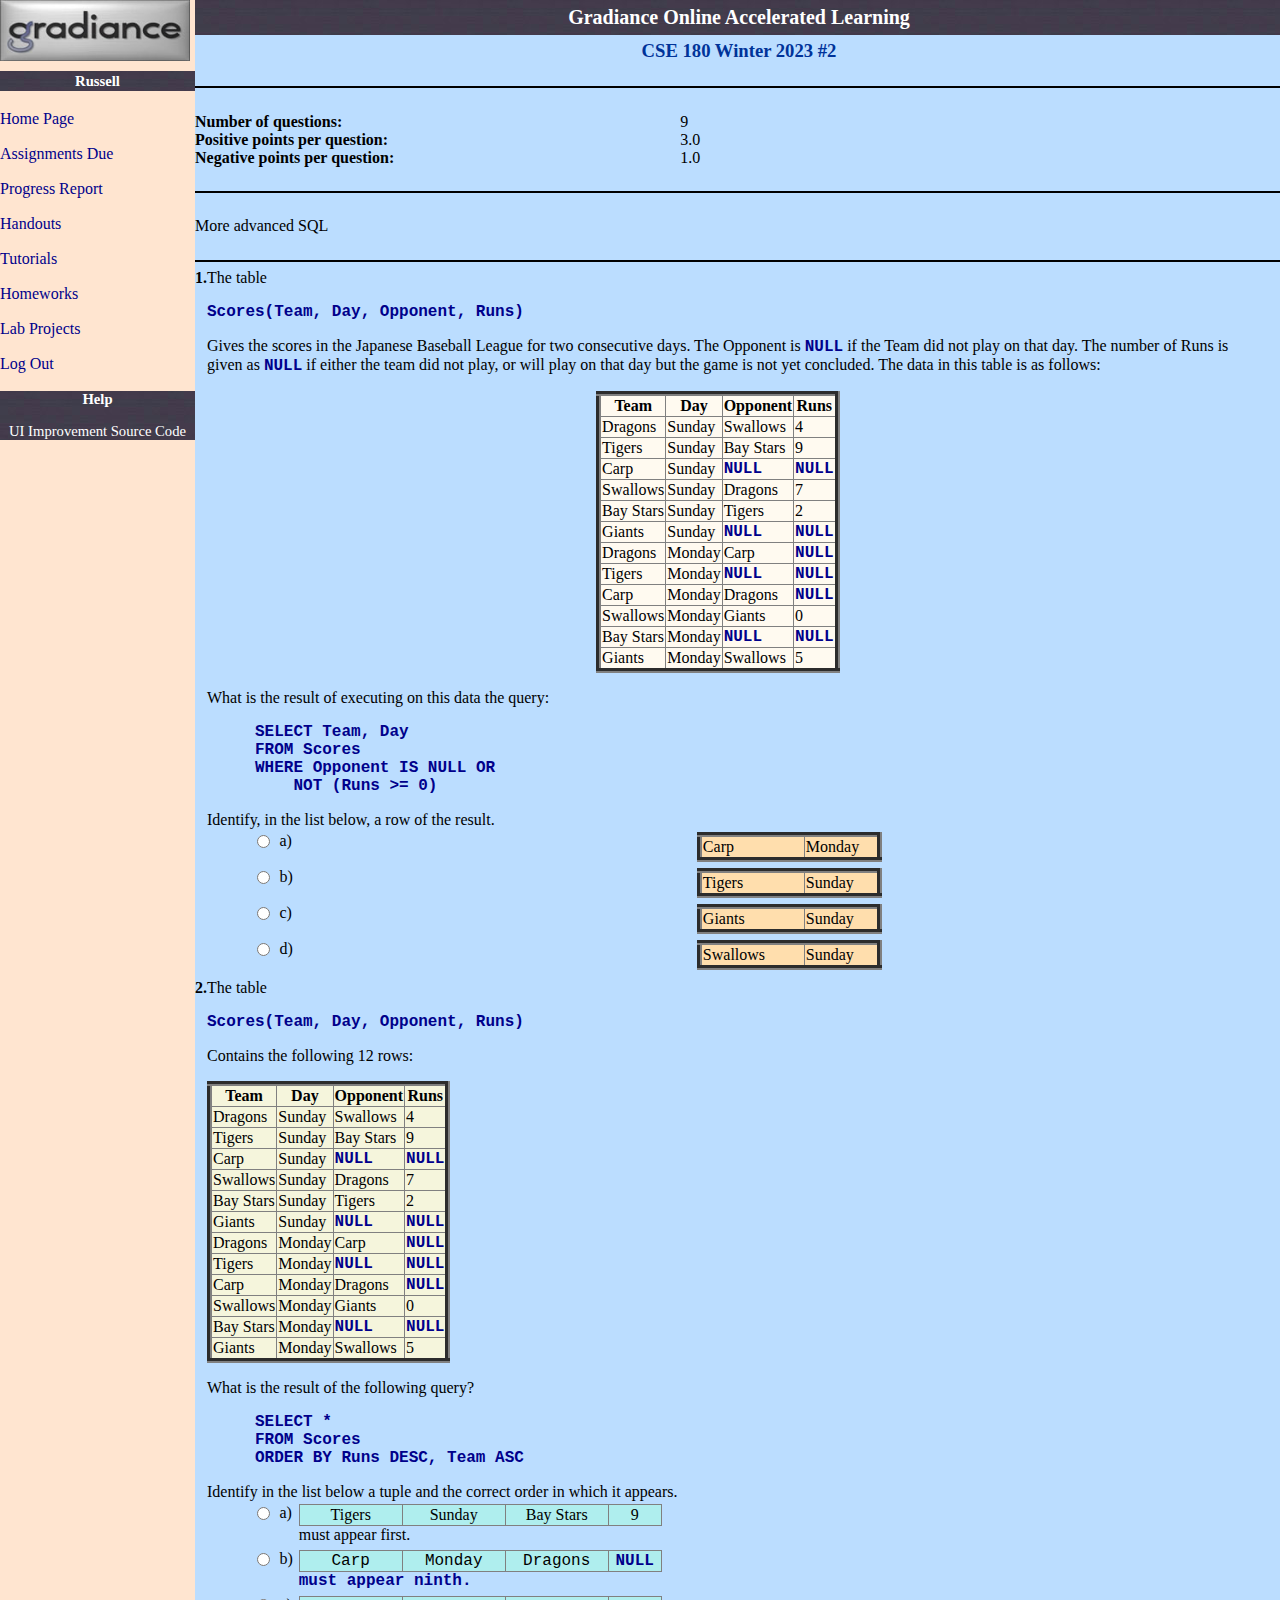
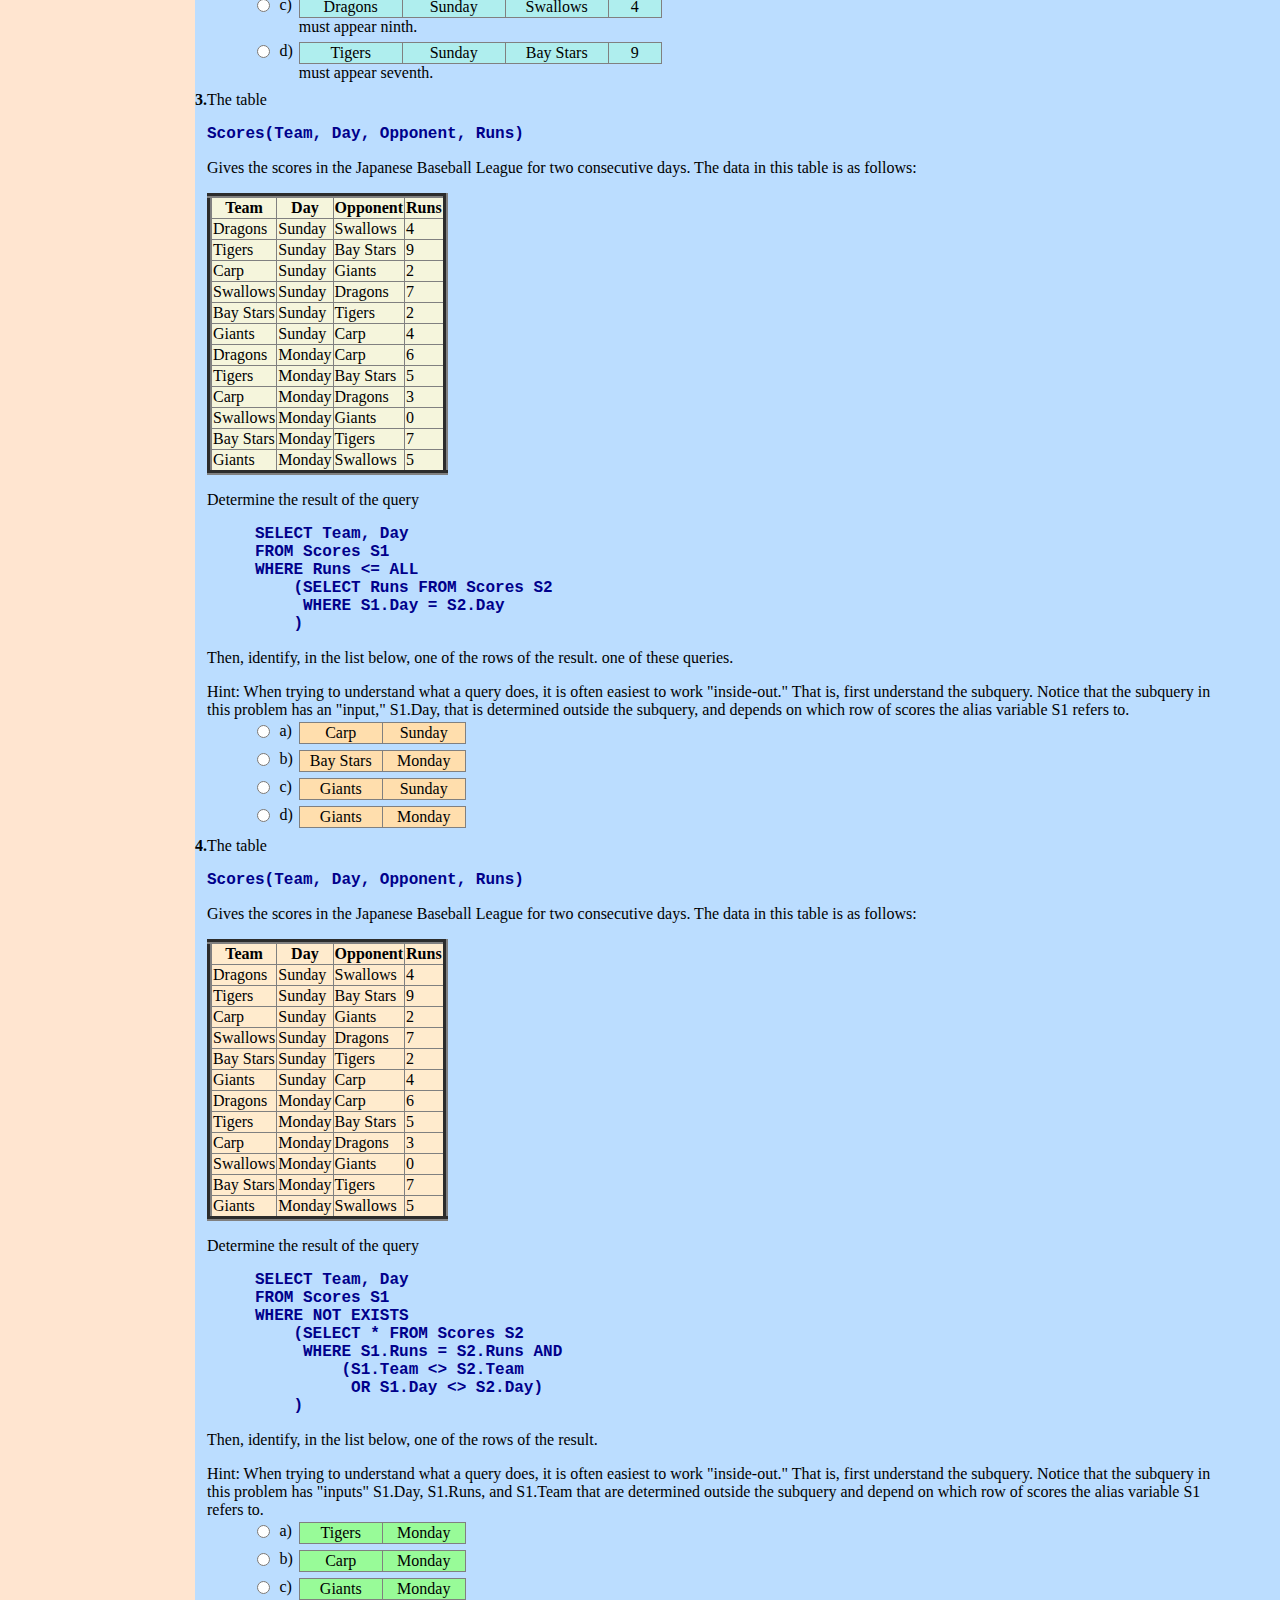
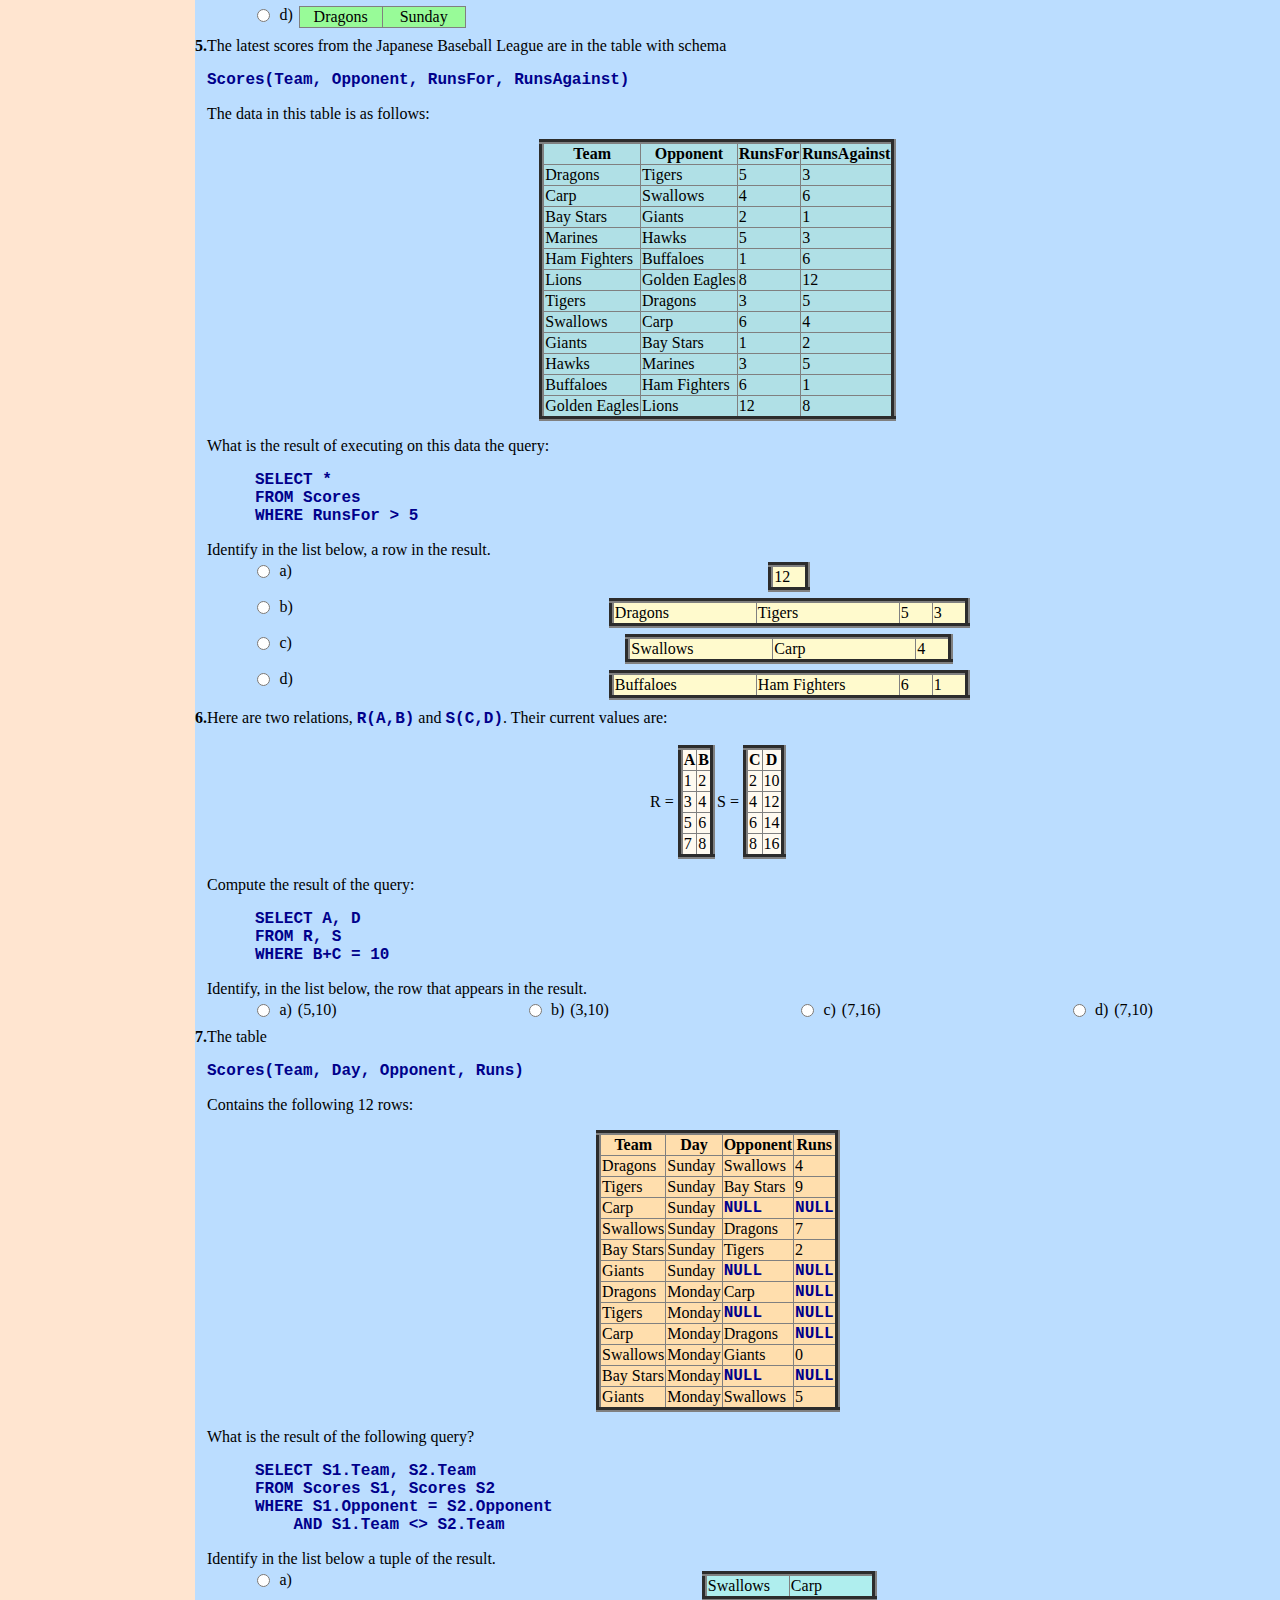
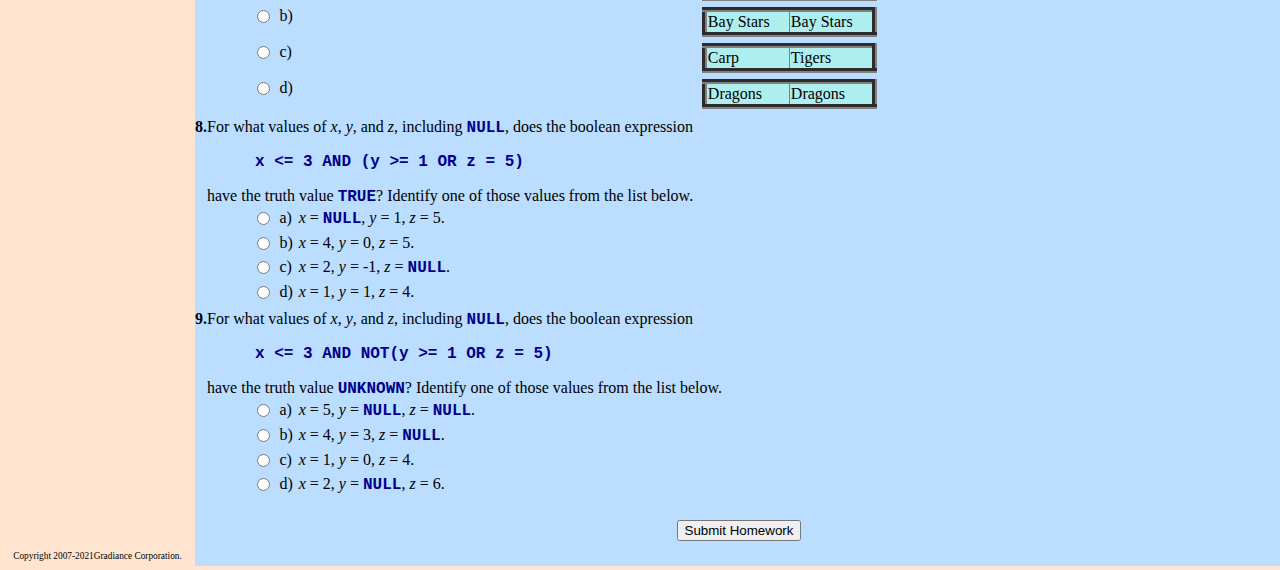
<file: index.html>
<!DOCTYPE HTML PUBLIC "-//W3C//DTD HTML 4.01 Transitional//EN">
<html>
<head>
<title>
Gradiance Online Accelerated Learning
</title>

<!--Importing style doc for testing purposes-->
<link rel="stylesheet" href="./ChromeExtension/style.css">


<style type="text/css">
<!--
.tinyfont {font-size: 7pt; font-family: "Geneva, Arial, Helvetica, sans-serif";}
.smallfont {font-size: 9pt; font-family: "Geneva, Arial, Helvetica, sans-serif";}
.normalfont {font-size: 11pt; font-family: "Geneva, Arial, Helvetica, sans-serif";}
.bigfont {font-size: 14pt; font-family: "Geneva, Arial, Helvetica, sans-serif";}
.hugefont {font-size: 18pt; font-family: "Geneva, Arial, Helvetica, sans-serif";}
.bodybackground {background-color: #FFE5D0; font-size: 11pt; font-family: "Geneva, Arial, Helvetica, sans-serif"; color: black; }
.darkbackgroundwithnormalfont {background-image: url(brushed_metal_dkblue.jpeg); font-size: 11pt; font-family: "Geneva, Arial, Helvetica, sans-serif"; color: white; }
.darkbackgroundwithhugefont {background-image: url(brushed_metal_dkblue.jpeg); font-size: 15pt; font-family: "Geneva, Arial, Helvetica, sans-serif"; color: white; }
.marginbackground {background-color: #FFE5D0; font-size: 11pt; font-family: "Geneva, Arial, Helvetica, sans-serif"; color: black; }
.lightbackgroundwithnormalfont {background-color: #BBDDFF; font-size: 11pt; font-family: "Geneva, Arial, Helvetica, sans-serif"; color: black; }
.lightbackgroundwithtinyfont {background-color: #FFE5D0; font-size: 7pt; font-family: "Geneva, Arial, Helvetica, sans-serif"; color: black; }
.greenbackgroundwithnormalfont {background-image: url(../gifs/greenband.jpg); font-size: 11pt; font-family: "Geneva, Arial, Helvetica, sans-serif"; color: white; }
.blackhr {height: 2px; border: 0; color: black; background-color: black;}
.bluehr {height: 2px; border: 0; color: blue; background-color: blue;}
.redhr {height: 2px; border: 0; color: red; background-color: red;}
.normalfontwithred {font-size: 11pt; font-family: "Geneva, Arial, Helvetica, sans-serif"; color: red;}
a {text-decoration: none;}
-->
</style>
</head>
<body class="bodybackground" style="margin-top: 0; margin-left: 0; margin-bottom: 4px; margin-right: 4px">
<table border="0" cellpadding="0" cellspacing="0" width="875px" style="height: 100%">
<tr valign="top">
<td style="width: 190px;" class="marginbackground">
<table border="0" cellpadding="0" cellspacing="0" width="100%" class="normalfont" style="height: 100%" >
<tr style="height: 61px; border-bottom-width: 0px; " valign="top">
<td>
<a href="http://www.gradiance.com/" target="_top">
<img alt="" src="./gradiance_logo.jpg" vspace="0px" hspace="0px" height="61px" width="190px" style="border: 0;" />
</a>
</td>
</tr>
<tr style="height: 10px;">
<td>
&nbsp;
</td>
</tr>
<tr class="darkbackgroundwithnormalfont" style="height: 20px;">
<td align="center">
<b>
Russell
</b>
</td>
</tr>
<tr style="height: 10px;">
<td>
&nbsp;
</td>
</tr>
<tr style="height: 35px;">
<td>
&nbsp;&nbsp;&nbsp;&nbsp;&#8226;&nbsp;
<a href="" style="color: darkblue;">
Home Page
</a>
</td>
</tr>
<tr style="height: 35px;">
<td>
&nbsp;&nbsp;&nbsp;&nbsp;&#8226;&nbsp;
<a href="" style="color: darkblue;">
Assignments Due
</a>
</td>
</tr>
<tr style="height: 35px;">
<td>
&nbsp;&nbsp;&nbsp;&nbsp;&#8226;&nbsp;
<a href="" style="color: darkblue;">
Progress Report
</a>
</td>
</tr>
<tr style="height: 35px;">
<td>
&nbsp;&nbsp;&nbsp;&nbsp;&#8226;&nbsp;
<a href="" style="color: darkblue;">
Handouts
</a>
</td>
</tr>
<tr style="height: 35px;">
<td>
&nbsp;&nbsp;&nbsp;&nbsp;&#8226;&nbsp;
<a href="" style="color: darkblue;">
Tutorials
</a>
</td>
</tr>
<tr style="height: 35px;">
<td>
&nbsp;&nbsp;&nbsp;&nbsp;&#8226;&nbsp;
<a href="" style="color: darkblue;">
Homeworks
</a>
</td>
</tr>
<tr style="height: 35px;">
<td>
&nbsp;&nbsp;&nbsp;&nbsp;&#8226;&nbsp;
<a href="" style="color: darkblue;">
Lab Projects
</a>
</td>
</tr>
<tr style="height: 35px;">
<td>
&nbsp;&nbsp;&nbsp;&nbsp;&#8226;&nbsp;
<a href="" style="color: darkblue;">
Log Out
</a>
</td>
</tr>
<tr style="height: 10px;">
<td>
&nbsp;
</td>
</tr>
<tr class="darkbackgroundwithnormalfont" style="height: 20px;">
<td align="center">
<a href="" style="color: white;">
<b>
Help
</b>
</a>
</td>
</tr>
<tr>
<td>
&nbsp;
</td>
</tr>
<tr class="lightbackgroundwithtinyfont" style="color: black; height: 20px;">
<td align="center" valign="middle" class="tinyfont">
Copyright &copy; 2007-2021&nbsp;Gradiance Corporation.
</td>
</tr>
</table>
</td>
<td style="width: 3px; background-color: black;">&nbsp;</td>
<td valign="top" class="lightbackgroundwithnormalfont" style="width: 686px;">
<CENTER><table border="0" cellspacing="0" cellpadding="0" width="100%" class="smallfont" style="color: black;">
<tr class="darkbackgroundwithhugefont" style="height: 35px">
<td colspan="3" valign="middle" align="center">
<b>
Gradiance Online Accelerated Learning
</b>
</td>
</tr>
<tr style="height: 5px">
<td colspan="3">
&nbsp;
</td>
</tr>
</table></CENTER>
<table border="0" cellpadding="0" cellspacing="0" width="100%" align="center">
<tr>
<td align="center" class="bigfont">
<b style="color: #003399">

</b>
</td>
</tr>
<tr>
<td>
&nbsp;
</td>
</tr>
</table>
<table border="0" cellpadding="0" cellspacing ="0" width="100%">
<tr class="normalfont">
<td>
&nbsp;&nbsp;&nbsp;&nbsp;&nbsp;</td>
<td>
<table border="0" cellpadding="0" cellspacing="0" width="100%" align="center">
<tr>
<td align="center" class="bigfont" style="color: #003399">
<b>
CSE 180 Winter 2023 #2
</b>
</td>
</tr>
<tr><td>&nbsp;</td></tr>
</table>
<br />
<hr class="blackhr" />
<br />
<table border="0" cellpadding="0" cellspacing="2" width="100%" align="center">
<tr>
<td width="1%" style="white-space: nowrap">
<b>
&nbsp;Number of questions:
</b></td>
<td width="1%" style="white-space: nowrap">
&nbsp;&nbsp;9
</td>
<td width="1%">&nbsp;</td>
</tr>
<tr>
<td width="1%" style="white-space: nowrap">
<b>
&nbsp;Positive points per question:
</b>
</td>
<td width="1%" style="white-space: nowrap">
&nbsp;&nbsp;3.0
</td>
<td width="1%">&nbsp;</td>
</tr>
<tr>
<td width="1%" style="white-space: nowrap">
<b>
&nbsp;Negative points per question:
</b>
</td>
<td width="1%" style="white-space: nowrap">
&nbsp;&nbsp;1.0
</td>
<td width="1%">&nbsp;</td>
</tr>
</table>
<br />
<hr class="blackhr" />
<br />
<table border="0" cellpadding="0" cellspacing="2" width="100%" align="center">
<tr>
<td>
More advanced SQL
</td>
</tr>
</table>
<br />
<hr class="blackhr" />
<form name="otcForm" action="https://www.newgradiance.com/cguw2/servlet/COTC" method="post" enctype="">
<table border="0" cellpadding="0" cellspacing="0" width="100%" align="center">
<tr valign="top">
<td width="1%" align="right" style="white-space: nowrap;">
<b>
1.&nbsp;&nbsp;
</b>
</td>
<td align="left">
The table
<P>
Scores(Team, Day, Opponent, Runs)
<P>
Gives the scores in the Japanese Baseball League for two consecutive days.
The Opponent is NULL if the Team did not play on that day.  The number of Runs
is given as NULL if either the team did not play, or will play on that day
but the game is not yet concluded.
The data in this table is as follows:
<P>
<CENTER><TABLE bgcolor="floralwhite" border="5">
<TR><TH>Team</TH><TH>Day</TH><TH>Opponent</TH><TH>Runs</TH></TR>
<TR><TD>Dragons</TD><TD>Sunday</TD><TD>Swallows</TD><TD>4</TD></TR>
<TR><TD>Tigers</TD><TD>Sunday</TD><TD>Bay Stars</TD><TD>9</TD></TR>
<TR><TD>Carp</TD><TD>Sunday</TD><TD>NULL</TD><TD>NULL</TD></TR>
<TR><TD>Swallows</TD><TD>Sunday</TD><TD>Dragons</TD><TD>7</TD></TR>
<TR><TD>Bay Stars</TD><TD>Sunday</TD><TD>Tigers</TD><TD>2</TD></TR>
<TR><TD>Giants</TD><TD>Sunday</TD><TD>NULL</TD><TD>NULL</TD></TR>
<TR><TD>Dragons</TD><TD>Monday</TD><TD>Carp</TD><TD>NULL</TD></TR>
<TR><TD>Tigers</TD><TD>Monday</TD><TD>NULL</TD><TD>NULL</TD></TR>
<TR><TD>Carp</TD><TD>Monday</TD><TD>Dragons</TD><TD>NULL</TD></TR>
<TR><TD>Swallows</TD><TD>Monday</TD><TD>Giants</TD><TD>0</TD></TR>
<TR><TD>Bay Stars</TD><TD>Monday</TD><TD>NULL</TD><TD>NULL</TD></TR>
<TR><TD>Giants</TD><TD>Monday</TD><TD>Swallows</TD><TD>5</TD></TR>
</table></center>
<P>
What is the result of executing on this data the query:
<P>
<FONT color="green">
<PRE>
     SELECT Team, Day
     FROM Scores
     WHERE Opponent IS NULL OR
         NOT (Runs &gt;= 0)
</pre>
</font>
<P>
Identify, in the list below, a row of the result.

</td>
<td width="5%">
&nbsp;
</td>
</tr>
</table>
<table border="0" cellpadding="3" cellspacing="0" width="100%">
<tr valign="top">
<td width="5%">
&nbsp;
</td>
<td width="1%" style="white-space: nowrap;" >
<input type="radio" name="1" value="1" onkeypress="return false;" onfocus="this.blur();" ondblclick="this.checked=false;"  />
</td>
<td width="1%">
&nbsp;a)&nbsp;
</td>
<td>
<CENTER><TABLE bgcolor="navajowhite" border="5">
<TR><TD width="100">Carp</TD><TD width="70">Monday</TD></TR>
</table></center>

</td>
</tr>
<tr valign="top">
<td width="5%">
&nbsp;
</td>
<td width="1%" style="white-space: nowrap;" >
<input type="radio" name="1" value="2" onkeypress="return false;" onfocus="this.blur();" ondblclick="this.checked=false;"  />
</td>
<td width="1%">
&nbsp;b)&nbsp;
</td>
<td>
<CENTER><TABLE bgcolor="navajowhite" border="5">
<TR><TD width="100">Tigers</TD><TD width="70">Sunday</TD></TR>
</table></center>

</td>
</tr>
<tr valign="top">
<td width="5%">
&nbsp;
</td>
<td width="1%" style="white-space: nowrap;" >
<input type="radio" name="1" value="3" onkeypress="return false;" onfocus="this.blur();" ondblclick="this.checked=false;"  />
</td>
<td width="1%">
&nbsp;c)&nbsp;
</td>
<td>
<CENTER><TABLE bgcolor="navajowhite" border="5">
<TR><TD width="100">Giants</TD><TD width="70">Sunday</TD></TR>
</table></center>

</td>
</tr>
<tr valign="top">
<td width="5%">
&nbsp;
</td>
<td width="1%" style="white-space: nowrap;" >
<input type="radio" name="1" value="4" onkeypress="return false;" onfocus="this.blur();" ondblclick="this.checked=false;"  />
</td>
<td width="1%">
&nbsp;d)&nbsp;
</td>
<td>
<CENTER><TABLE bgcolor="navajowhite" border="5">
<TR><TD width="100">Swallows</TD><TD width="70">Sunday</TD></TR>
</table></center>

</td>
</tr>
<tr><td>&nbsp;</td></tr>
</table>
<table border="0" cellpadding="0" cellspacing="0" width="100%" align="center">
<tr valign="top">
<td width="1%" align="right" style="white-space: nowrap;">
<b>
2.&nbsp;&nbsp;
</b>
</td>
<td align="left">
The table
<P>
Scores(Team, Day, Opponent, Runs)
<P>
Contains the following 12 rows:
<P>
<TABLE bgcolor="beige" border="5">
<TR><TH>Team</TH><TH>Day</TH><TH>Opponent</TH><TH>Runs</TH></TR>
<TR><TD>Dragons</TD><TD>Sunday</TD><TD>Swallows</TD><TD>4</TD></TR>
<TR><TD>Tigers</TD><TD>Sunday</TD><TD>Bay Stars</TD><TD>9</TD></TR>
<TR><TD>Carp</TD><TD>Sunday</TD><TD>NULL</TD><TD>NULL</TD></TR>
<TR><TD>Swallows</TD><TD>Sunday</TD><TD>Dragons</TD><TD>7</TD></TR>
<TR><TD>Bay Stars</TD><TD>Sunday</TD><TD>Tigers</TD><TD>2</TD></TR>
<TR><TD>Giants</TD><TD>Sunday</TD><TD>NULL</TD><TD>NULL</TD></TR>
<TR><TD>Dragons</TD><TD>Monday</TD><TD>Carp</TD><TD>NULL</TD></TR>
<TR><TD>Tigers</TD><TD>Monday</TD><TD>NULL</TD><TD>NULL</TD></TR>
<TR><TD>Carp</TD><TD>Monday</TD><TD>Dragons</TD><TD>NULL</TD></TR>
<TR><TD>Swallows</TD><TD>Monday</TD><TD>Giants</TD><TD>0</TD></TR>
<TR><TD>Bay Stars</TD><TD>Monday</TD><TD>NULL</TD><TD>NULL</TD></TR>
<TR><TD>Giants</TD><TD>Monday</TD><TD>Swallows</TD><TD>5</TD></TR>
</table>
<P>
What is the result of the following query?
<P>
<FONT color="green">
<PRE>
     SELECT *
     FROM Scores
     ORDER BY Runs DESC, Team ASC
</pre>
</font>
<P>
Identify in the list below a tuple and the correct order in which it appears.

</td>
<td width="5%">
&nbsp;
</td>
</tr>
</table>
<table border="0" cellpadding="3" cellspacing="0" width="100%">
<tr valign="top">
<td width="5%">
&nbsp;
</td>
<td width="1%" style="white-space: nowrap;" >
<input type="radio" name="2" value="1" onkeypress="return false;" onfocus="this.blur();" ondblclick="this.checked=false;"  />
</td>
<td width="1%">
&nbsp;a)&nbsp;
</td>
<td>
<TABLE bgcolor="paleturquoise" border="1">
<TR><TD align="center" width="100px">Tigers</TD><TD align="center" width="100px">Sunday</TD><TD align="center" width="100px">Bay Stars</TD><TD align="center" width="50px">9</TD></TR>
</table>
must appear first.

</td>
</tr>
<tr valign="top">
<td width="5%">
&nbsp;
</td>
<td width="1%" style="white-space: nowrap;" >
<input type="radio" name="2" value="2" onkeypress="return false;" onfocus="this.blur();" ondblclick="this.checked=false;"  />
</td>
<td width="1%">
&nbsp;b)&nbsp;
</td>
<td>
<TABLE bgcolor="paleturquoise" border="1">
<TR><TD align="center" width="100px">Carp</TD><TD align="center" width="100px">Monday</TD><TD align="center" width="100px">Dragons</TD><TD align="center" width="50px">NULL</TD></TR>
</table>
must appear ninth.

</td>
</tr>
<tr valign="top">
<td width="5%">
&nbsp;
</td>
<td width="1%" style="white-space: nowrap;" >
<input type="radio" name="2" value="3" onkeypress="return false;" onfocus="this.blur();" ondblclick="this.checked=false;"  />
</td>
<td width="1%">
&nbsp;c)&nbsp;
</td>
<td>
<TABLE bgcolor="paleturquoise" border="1">
<TR><TD align="center" width="100px">Dragons</TD><TD align="center" width="100px">Sunday</TD><TD align="center" width="100px">Swallows</TD><TD align="center" width="50px">4</TD></TR>
</table>
must appear ninth.

</td>
</tr>
<tr valign="top">
<td width="5%">
&nbsp;
</td>
<td width="1%" style="white-space: nowrap;" >
<input type="radio" name="2" value="4" onkeypress="return false;" onfocus="this.blur();" ondblclick="this.checked=false;"  />
</td>
<td width="1%">
&nbsp;d)&nbsp;
</td>
<td>
<TABLE bgcolor="paleturquoise" border="1">
<TR><TD align="center" width="100px">Tigers</TD><TD align="center" width="100px">Sunday</TD><TD align="center" width="100px">Bay Stars</TD><TD align="center" width="50px">9</TD></TR>
</table>
must appear seventh.

</td>
</tr>
<tr><td>&nbsp;</td></tr>
</table>
<table border="0" cellpadding="0" cellspacing="0" width="100%" align="center">
<tr valign="top">
<td width="1%" align="right" style="white-space: nowrap;">
<b>
3.&nbsp;&nbsp;
</b>
</td>
<td align="left">
The table
<P>
Scores(Team, Day, Opponent, Runs)
<P>
Gives the scores in the Japanese Baseball League for two consecutive days.
The data in this table is as follows:
<P>
<TABLE bgcolor="beige" border="5">
<TR><TH>Team</TH><TH>Day</TH><TH>Opponent</TH><TH>Runs</TH></TR>
<TR><TD>Dragons</TD><TD>Sunday</TD><TD>Swallows</TD><TD>4</TD></TR>
<TR><TD>Tigers</TD><TD>Sunday</TD><TD>Bay Stars</TD><TD>9</TD></TR>
<TR><TD>Carp</TD><TD>Sunday</TD><TD>Giants</TD><TD>2</TD></TR>
<TR><TD>Swallows</TD><TD>Sunday</TD><TD>Dragons</TD><TD>7</TD></TR>
<TR><TD>Bay Stars</TD><TD>Sunday</TD><TD>Tigers</TD><TD>2</TD></TR>
<TR><TD>Giants</TD><TD>Sunday</TD><TD>Carp</TD><TD>4</TD></TR>
<TR><TD>Dragons</TD><TD>Monday</TD><TD>Carp</TD><TD>6</TD></TR>
<TR><TD>Tigers</TD><TD>Monday</TD><TD>Bay Stars</TD><TD>5</TD></TR>
<TR><TD>Carp</TD><TD>Monday</TD><TD>Dragons</TD><TD>3</TD></TR>
<TR><TD>Swallows</TD><TD>Monday</TD><TD>Giants</TD><TD>0</TD></TR>
<TR><TD>Bay Stars</TD><TD>Monday</TD><TD>Tigers</TD><TD>7</TD></TR>
<TR><TD>Giants</TD><TD>Monday</TD><TD>Swallows</TD><TD>5</TD></TR>
</table>
<P>
Determine the result of the query
<P>
<FONT color="purple">
<PRE>
     SELECT Team, Day
     FROM Scores S1
     WHERE Runs &lt;= ALL
         (SELECT Runs FROM Scores S2
          WHERE S1.Day = S2.Day
         )
</pre>
</font>
<P>
Then, identify, in the list below, one of the rows of the result.
one of these queries.
<P>
Hint: When trying to understand what a query does, it is often easiest to
work "inside-out." That is, first understand the subquery.  Notice that the
subquery in this problem has an "input," S1.Day, that is determined outside the
subquery, and depends on which row of scores the alias variable S1 refers to.

</td>
<td width="5%">
&nbsp;
</td>
</tr>
</table>
<table border="0" cellpadding="3" cellspacing="0" width="100%">
<tr valign="top">
<td width="5%">
&nbsp;
</td>
<td width="1%" style="white-space: nowrap;" >
<input type="radio" name="3" value="1" onkeypress="return false;" onfocus="this.blur();" ondblclick="this.checked=false;"  />
</td>
<td width="1%">
&nbsp;a)&nbsp;
</td>
<td>
<TABLE bgcolor="navajowhite" border="1">
<TR><TD align="center" width="80px">Carp</TD><TD align="center" width="80px">Sunday</TD></TR>
</table>

</td>
</tr>
<tr valign="top">
<td width="5%">
&nbsp;
</td>
<td width="1%" style="white-space: nowrap;" >
<input type="radio" name="3" value="2" onkeypress="return false;" onfocus="this.blur();" ondblclick="this.checked=false;"  />
</td>
<td width="1%">
&nbsp;b)&nbsp;
</td>
<td>
<TABLE bgcolor="navajowhite" border="1">
<TR><TD align="center" width="80px">Bay Stars</TD><TD align="center" width="80px">Monday</TD></TR>
</table>

</td>
</tr>
<tr valign="top">
<td width="5%">
&nbsp;
</td>
<td width="1%" style="white-space: nowrap;" >
<input type="radio" name="3" value="3" onkeypress="return false;" onfocus="this.blur();" ondblclick="this.checked=false;"  />
</td>
<td width="1%">
&nbsp;c)&nbsp;
</td>
<td>
<TABLE bgcolor="navajowhite" border="1">
<TR><TD align="center" width="80px">Giants</TD><TD align="center" width="80px">Sunday</TD></TR>
</table>

</td>
</tr>
<tr valign="top">
<td width="5%">
&nbsp;
</td>
<td width="1%" style="white-space: nowrap;" >
<input type="radio" name="3" value="4" onkeypress="return false;" onfocus="this.blur();" ondblclick="this.checked=false;"  />
</td>
<td width="1%">
&nbsp;d)&nbsp;
</td>
<td>
<TABLE bgcolor="navajowhite" border="1">
<TR><TD align="center" width="80px">Giants</TD><TD align="center" width="80px">Monday</TD></TR>
</table>

</td>
</tr>
<tr><td>&nbsp;</td></tr>
</table>
<table border="0" cellpadding="0" cellspacing="0" width="100%" align="center">
<tr valign="top">
<td width="1%" align="right" style="white-space: nowrap;">
<b>
4.&nbsp;&nbsp;
</b>
</td>
<td align="left">
The table
<P>
Scores(Team, Day, Opponent, Runs)
<P>
Gives the scores in the Japanese Baseball League for two consecutive days.
The data in this table is as follows:
<P>
<TABLE bgcolor="blanchedalmond" border="5">
<TR><TH>Team</TH><TH>Day</TH><TH>Opponent</TH><TH>Runs</TH></TR>
<TR><TD>Dragons</TD><TD>Sunday</TD><TD>Swallows</TD><TD>4</TD></TR>
<TR><TD>Tigers</TD><TD>Sunday</TD><TD>Bay Stars</TD><TD>9</TD></TR>
<TR><TD>Carp</TD><TD>Sunday</TD><TD>Giants</TD><TD>2</TD></TR>
<TR><TD>Swallows</TD><TD>Sunday</TD><TD>Dragons</TD><TD>7</TD></TR>
<TR><TD>Bay Stars</TD><TD>Sunday</TD><TD>Tigers</TD><TD>2</TD></TR>
<TR><TD>Giants</TD><TD>Sunday</TD><TD>Carp</TD><TD>4</TD></TR>
<TR><TD>Dragons</TD><TD>Monday</TD><TD>Carp</TD><TD>6</TD></TR>
<TR><TD>Tigers</TD><TD>Monday</TD><TD>Bay Stars</TD><TD>5</TD></TR>
<TR><TD>Carp</TD><TD>Monday</TD><TD>Dragons</TD><TD>3</TD></TR>
<TR><TD>Swallows</TD><TD>Monday</TD><TD>Giants</TD><TD>0</TD></TR>
<TR><TD>Bay Stars</TD><TD>Monday</TD><TD>Tigers</TD><TD>7</TD></TR>
<TR><TD>Giants</TD><TD>Monday</TD><TD>Swallows</TD><TD>5</TD></TR>
</table>
<P>
Determine the result of the query
<P>
<FONT color="brown">
<PRE>
     SELECT Team, Day
     FROM Scores S1
     WHERE NOT EXISTS
         (SELECT * FROM Scores S2
          WHERE S1.Runs = S2.Runs AND
              (S1.Team &lt;&gt; S2.Team 
               OR S1.Day &lt;&gt; S2.Day)
         )
</pre>
</font>
<P>
Then, identify, in the list below, one of the rows of the result.
<P>
Hint: When trying to understand what a query does, it is often easiest to
work "inside-out." That is, first understand the subquery.  Notice that the
subquery in this problem has "inputs" S1.Day, S1.Runs, and S1.Team
that are determined outside the
subquery and depend on which row of scores the alias variable S1 refers to.

</td>
<td width="5%">
&nbsp;
</td>
</tr>
</table>
<table border="0" cellpadding="3" cellspacing="0" width="100%">
<tr valign="top">
<td width="5%">
&nbsp;
</td>
<td width="1%" style="white-space: nowrap;" >
<input type="radio" name="4" value="1" onkeypress="return false;" onfocus="this.blur();" ondblclick="this.checked=false;"  />
</td>
<td width="1%">
&nbsp;a)&nbsp;
</td>
<td>
<TABLE bgcolor="palegreen" border="1">
<TR><TD align="center" width="80px">Tigers</TD><TD align="center" width="80px">Monday</TD></TR>
</table>

</td>
</tr>
<tr valign="top">
<td width="5%">
&nbsp;
</td>
<td width="1%" style="white-space: nowrap;" >
<input type="radio" name="4" value="2" onkeypress="return false;" onfocus="this.blur();" ondblclick="this.checked=false;"  />
</td>
<td width="1%">
&nbsp;b)&nbsp;
</td>
<td>
<TABLE bgcolor="palegreen" border="1">
<TR><TD align="center" width="80px">Carp</TD><TD align="center" width="80px">Monday</TD></TR>
</table>

</td>
</tr>
<tr valign="top">
<td width="5%">
&nbsp;
</td>
<td width="1%" style="white-space: nowrap;" >
<input type="radio" name="4" value="3" onkeypress="return false;" onfocus="this.blur();" ondblclick="this.checked=false;"  />
</td>
<td width="1%">
&nbsp;c)&nbsp;
</td>
<td>
<TABLE bgcolor="palegreen" border="1">
<TR><TD align="center" width="80px">Giants</TD><TD align="center" width="80px">Monday</TD></TR>
</table>

</td>
</tr>
<tr valign="top">
<td width="5%">
&nbsp;
</td>
<td width="1%" style="white-space: nowrap;" >
<input type="radio" name="4" value="4" onkeypress="return false;" onfocus="this.blur();" ondblclick="this.checked=false;"  />
</td>
<td width="1%">
&nbsp;d)&nbsp;
</td>
<td>
<TABLE bgcolor="palegreen" border="1">
<TR><TD align="center" width="80px">Dragons</TD><TD align="center" width="80px">Sunday</TD></TR>
</table>

</td>
</tr>
<tr><td>&nbsp;</td></tr>
</table>
<table border="0" cellpadding="0" cellspacing="0" width="100%" align="center">
<tr valign="top">
<td width="1%" align="right" style="white-space: nowrap;">
<b>
5.&nbsp;&nbsp;
</b>
</td>
<td align="left">
The latest scores from the Japanese Baseball League are in the table
with schema
<P>
Scores(Team, Opponent, RunsFor, RunsAgainst)
<P>
The data in this table is as follows:
<P>
<CENTER><TABLE bgcolor="powderblue" border="5">
<TR><TH>Team</TH><TH>Opponent</TH><TH>RunsFor</TH><TH>RunsAgainst</TH></TR>
<TR><TD>Dragons</TD><TD>Tigers</TD><TD>5</TD><TD>3</TD></TR>
<TR><TD>Carp</TD><TD>Swallows</TD><TD>4</TD><TD>6</TD></TR>
<TR><TD>Bay Stars</TD><TD>Giants</TD><TD>2</TD><TD>1</TD></TR>
<TR><TD>Marines</TD><TD>Hawks</TD><TD>5</TD><TD>3</TD></TR>
<TR><TD>Ham Fighters</TD><TD>Buffaloes</TD><TD>1</TD><TD>6</TD></TR>
<TR><TD>Lions</TD><TD>Golden Eagles</TD><TD>8</TD><TD>12</TD></TR>
<TR><TD>Tigers</TD><TD>Dragons</TD><TD>3</TD><TD>5</TD></TR>
<TR><TD>Swallows</TD><TD>Carp</TD><TD>6</TD><TD>4</TD></TR>
<TR><TD>Giants</TD><TD>Bay Stars</TD><TD>1</TD><TD>2</TD></TR>
<TR><TD>Hawks</TD><TD>Marines</TD><TD>3</TD><TD>5</TD></TR>
<TR><TD>Buffaloes</TD><TD>Ham Fighters</TD><TD>6</TD><TD>1</TD></TR>
<TR><TD>Golden Eagles</TD><TD>Lions</TD><TD>12</TD><TD>8</TD></TR>
</table></center>
<P>
What is the result of executing on this data the query:
<P>
<FONT color="brown">
<PRE>
     SELECT *
     FROM Scores
     WHERE RunsFor &gt; 5
</pre>
</font>
<P>
Identify in the list below, a row in the result.

</td>
<td width="5%">
&nbsp;
</td>
</tr>
</table>
<table border="0" cellpadding="3" cellspacing="0" width="100%">
<tr valign="top">
<td width="5%">
&nbsp;
</td>
<td width="1%" style="white-space: nowrap;" >
<input type="radio" name="5" value="1" onkeypress="return false;" onfocus="this.blur();" ondblclick="this.checked=false;"  />
</td>
<td width="1%">
&nbsp;a)&nbsp;
</td>
<td>
<CENTER><TABLE bgcolor="lemonchiffon" border="5">
<TR><TD width="30">12</TD></TR>
</table></center>

</td>
</tr>
<tr valign="top">
<td width="5%">
&nbsp;
</td>
<td width="1%" style="white-space: nowrap;" >
<input type="radio" name="5" value="2" onkeypress="return false;" onfocus="this.blur();" ondblclick="this.checked=false;"  />
</td>
<td width="1%">
&nbsp;b)&nbsp;
</td>
<td>
<CENTER><TABLE bgcolor="lemonchiffon" border="5">
<TR><TD width="140">Dragons</TD><TD width="140">Tigers</TD><TD width="30">5</TD><TD width="30">3</TD></TR>
</table></center>

</td>
</tr>
<tr valign="top">
<td width="5%">
&nbsp;
</td>
<td width="1%" style="white-space: nowrap;" >
<input type="radio" name="5" value="3" onkeypress="return false;" onfocus="this.blur();" ondblclick="this.checked=false;"  />
</td>
<td width="1%">
&nbsp;c)&nbsp;
</td>
<td>
<CENTER><TABLE bgcolor="lemonchiffon" border="5">
<TR><TD width="140">Swallows</TD><TD width="140">Carp</TD><TD width="30">4</TD></TR>
</table></center>

</td>
</tr>
<tr valign="top">
<td width="5%">
&nbsp;
</td>
<td width="1%" style="white-space: nowrap;" >
<input type="radio" name="5" value="4" onkeypress="return false;" onfocus="this.blur();" ondblclick="this.checked=false;"  />
</td>
<td width="1%">
&nbsp;d)&nbsp;
</td>
<td>
<CENTER><TABLE bgcolor="lemonchiffon" border="5">
<TR><TD width="140">Buffaloes</TD><TD width="140">Ham Fighters</TD><TD width="30">6</TD><TD width="30">1</TD></TR>
</table></center>

</td>
</tr>
<tr><td>&nbsp;</td></tr>
</table>
<table border="0" cellpadding="0" cellspacing="0" width="100%" align="center">
<tr valign="top">
<td width="1%" align="right" style="white-space: nowrap;">
<b>
6.&nbsp;&nbsp;
</b>
</td>
<td align="left">
Here are two relations, R(A,B) and S(C,D).  Their current values are:
<P>
<CENTER><TABLE>
<TR><TD>R = </TD><TD>
<TD><TABLE bgcolor="floralwhite" BORDER = 5>
<TR><TH>A</th><TH>B</th></tr>
<TR><TD>1</td><TD>2</td></tr>
<TR><TD>3</td><TD>4</td></tr>
<TR><TD>5</td><TD>6</td></tr>
<TR><TD>7</td><TD>8</td></tr>
</table></td><TD>S = </TD><TD>
<TD><TABLE bgcolor="floralwhite" BORDER = 5>
<TR><TH>C</th><TH>D</th></tr>
<TR><TD>2</td><TD>10</td></tr>
<TR><TD>4</td><TD>12</td></tr>
<TR><TD>6</td><TD>14</td></tr>
<TR><TD>8</td><TD>16</td></tr>
</table></td>
</tr>
</table></center>
<P>
Compute the result of the query:
<P>
<FONT color="blue">
<PRE>
     SELECT A, D
     FROM R, S
     WHERE B+C = 10
</pre>
</font>
<P>
Identify, in the list below, the row that appears in the result.

</td>
<td width="5%">
&nbsp;
</td>
</tr>
</table>
<table border="0" cellpadding="3" cellspacing="0" width="100%">
<tr valign="top">
<td width="5%">
&nbsp;
</td>
<td width="1%" style="white-space: nowrap;" >
<input type="radio" name="6" value="1" onkeypress="return false;" onfocus="this.blur();" ondblclick="this.checked=false;"  />
</td>
<td width="1%">
&nbsp;a)&nbsp;
</td>
<td>
(5,10)
</td>
<td width="5%">
&nbsp;
</td>
<td width="1%" style="white-space: nowrap;" >
<input type="radio" name="6" value="2" onkeypress="return false;" onfocus="this.blur();" ondblclick="this.checked=false;"  />
</td>
<td width="1%">
&nbsp;b)&nbsp;
</td>
<td>
(3,10)
</td>
<td width="5%">
&nbsp;
</td>
<td width="1%" style="white-space: nowrap;" >
<input type="radio" name="6" value="3" onkeypress="return false;" onfocus="this.blur();" ondblclick="this.checked=false;"  />
</td>
<td width="1%">
&nbsp;c)&nbsp;
</td>
<td>
(7,16)
</td>
<td width="5%">
&nbsp;
</td>
<td width="1%" style="white-space: nowrap;" >
<input type="radio" name="6" value="4" onkeypress="return false;" onfocus="this.blur();" ondblclick="this.checked=false;"  />
</td>
<td width="1%">
&nbsp;d)&nbsp;
</td>
<td>
(7,10)
</td>
</tr>
<tr><td>&nbsp;</td></tr>
</table>
<table border="0" cellpadding="0" cellspacing="0" width="100%" align="center">
<tr valign="top">
<td width="1%" align="right" style="white-space: nowrap;">
<b>
7.&nbsp;&nbsp;
</b>
</td>
<td align="left">
The table
<P>
Scores(Team, Day, Opponent, Runs)
<P>
Contains the following 12 rows:
<P>
<CENTER><TABLE bgcolor="navajowhite" border="5">
<TR><TH>Team</TH><TH>Day</TH><TH>Opponent</TH><TH>Runs</TH></TR>
<TR><TD>Dragons</TD><TD>Sunday</TD><TD>Swallows</TD><TD>4</TD></TR>
<TR><TD>Tigers</TD><TD>Sunday</TD><TD>Bay Stars</TD><TD>9</TD></TR>
<TR><TD>Carp</TD><TD>Sunday</TD><TD>NULL</TD><TD>NULL</TD></TR>
<TR><TD>Swallows</TD><TD>Sunday</TD><TD>Dragons</TD><TD>7</TD></TR>
<TR><TD>Bay Stars</TD><TD>Sunday</TD><TD>Tigers</TD><TD>2</TD></TR>
<TR><TD>Giants</TD><TD>Sunday</TD><TD>NULL</TD><TD>NULL</TD></TR>
<TR><TD>Dragons</TD><TD>Monday</TD><TD>Carp</TD><TD>NULL</TD></TR>
<TR><TD>Tigers</TD><TD>Monday</TD><TD>NULL</TD><TD>NULL</TD></TR>
<TR><TD>Carp</TD><TD>Monday</TD><TD>Dragons</TD><TD>NULL</TD></TR>
<TR><TD>Swallows</TD><TD>Monday</TD><TD>Giants</TD><TD>0</TD></TR>
<TR><TD>Bay Stars</TD><TD>Monday</TD><TD>NULL</TD><TD>NULL</TD></TR>
<TR><TD>Giants</TD><TD>Monday</TD><TD>Swallows</TD><TD>5</TD></TR>
</table></center>
<P>
What is the result of the following query?
<P>
<FONT color="green">
<PRE>
     SELECT S1.Team, S2.Team
     FROM Scores S1, Scores S2
     WHERE S1.Opponent = S2.Opponent
         AND S1.Team &lt;&gt; S2.Team
</pre>
</font>
<P>
Identify in the list below a tuple of the result.

</td>
<td width="5%">
&nbsp;
</td>
</tr>
</table>
<table border="0" cellpadding="3" cellspacing="0" width="100%">
<tr valign="top">
<td width="5%">
&nbsp;
</td>
<td width="1%" style="white-space: nowrap;" >
<input type="radio" name="7" value="1" onkeypress="return false;" onfocus="this.blur();" ondblclick="this.checked=false;"  />
</td>
<td width="1%">
&nbsp;a)&nbsp;
</td>
<td>
<CENTER><TABLE bgcolor="paleturquoise" border="5">
<TR><TD width="80">Swallows</TD><TD width="80">Carp</TD></TR>
</table></center>

</td>
</tr>
<tr valign="top">
<td width="5%">
&nbsp;
</td>
<td width="1%" style="white-space: nowrap;" >
<input type="radio" name="7" value="2" onkeypress="return false;" onfocus="this.blur();" ondblclick="this.checked=false;"  />
</td>
<td width="1%">
&nbsp;b)&nbsp;
</td>
<td>
<CENTER><TABLE bgcolor="paleturquoise" border="5">
<TR><TD width="80">Bay Stars</TD><TD width="80">Bay Stars</TD></TR>
</table></center>

</td>
</tr>
<tr valign="top">
<td width="5%">
&nbsp;
</td>
<td width="1%" style="white-space: nowrap;" >
<input type="radio" name="7" value="3" onkeypress="return false;" onfocus="this.blur();" ondblclick="this.checked=false;"  />
</td>
<td width="1%">
&nbsp;c)&nbsp;
</td>
<td>
<CENTER><TABLE bgcolor="paleturquoise" border="5">
<TR><TD width="80">Carp</TD><TD width="80">Tigers</TD></TR>
</table></center>

</td>
</tr>
<tr valign="top">
<td width="5%">
&nbsp;
</td>
<td width="1%" style="white-space: nowrap;" >
<input type="radio" name="7" value="4" onkeypress="return false;" onfocus="this.blur();" ondblclick="this.checked=false;"  />
</td>
<td width="1%">
&nbsp;d)&nbsp;
</td>
<td>
<CENTER><TABLE bgcolor="paleturquoise" border="5">
<TR><TD width="80">Dragons</TD><TD width="80">Dragons</TD></TR>
</table></center>

</td>
</tr>
<tr><td>&nbsp;</td></tr>
</table>
<table border="0" cellpadding="0" cellspacing="0" width="100%" align="center">
<tr valign="top">
<td width="1%" align="right" style="white-space: nowrap;">
<b>
8.&nbsp;&nbsp;
</b>
</td>
<td align="left">
For what values of <I>x</I>, <I>y</I>, and <I>z</I>, including NULL, does the boolean
expression
<P>
<FONT color="blue">
<PRE>
     x &lt;= 3 AND (y &gt;= 1 OR z = 5)
</pre>
</font>
<P>
have the truth value TRUE?
Identify one of those values from the list below.

</td>
<td width="5%">
&nbsp;
</td>
</tr>
</table>
<table border="0" cellpadding="3" cellspacing="0" width="100%">
<tr valign="top">
<td width="5%">
&nbsp;
</td>
<td width="1%" style="white-space: nowrap;" >
<input type="radio" name="8" value="1" onkeypress="return false;" onfocus="this.blur();" ondblclick="this.checked=false;"  />
</td>
<td width="1%">
&nbsp;a)&nbsp;
</td>
<td>
<I>x</I> = NULL, <I>y</I> = 1, <I>z</I> = 5.
</td>
</tr>
<tr valign="top">
<td width="5%">
&nbsp;
</td>
<td width="1%" style="white-space: nowrap;" >
<input type="radio" name="8" value="2" onkeypress="return false;" onfocus="this.blur();" ondblclick="this.checked=false;"  />
</td>
<td width="1%">
&nbsp;b)&nbsp;
</td>
<td>
<I>x</I> = 4, <I>y</I> = 0, <I>z</I> = 5.
</td>
</tr>
<tr valign="top">
<td width="5%">
&nbsp;
</td>
<td width="1%" style="white-space: nowrap;" >
<input type="radio" name="8" value="3" onkeypress="return false;" onfocus="this.blur();" ondblclick="this.checked=false;"  />
</td>
<td width="1%">
&nbsp;c)&nbsp;
</td>
<td>
<I>x</I> = 2, <I>y</I> = -1, <I>z</I> = NULL.
</td>
</tr>
<tr valign="top">
<td width="5%">
&nbsp;
</td>
<td width="1%" style="white-space: nowrap;" >
<input type="radio" name="8" value="4" onkeypress="return false;" onfocus="this.blur();" ondblclick="this.checked=false;"  />
</td>
<td width="1%">
&nbsp;d)&nbsp;
</td>
<td>
<I>x</I> = 1, <I>y</I> = 1, <I>z</I> = 4.
</td>
</tr>
<tr><td>&nbsp;</td></tr>
</table>
<table border="0" cellpadding="0" cellspacing="0" width="100%" align="center">
<tr valign="top">
<td width="1%" align="right" style="white-space: nowrap;">
<b>
9.&nbsp;&nbsp;
</b>
</td>
<td align="left">
For what values of <I>x</I>, <I>y</I>, and <I>z</I>, including NULL, does the boolean
expression
<P>
<FONT color="purple">
<PRE>
     x &lt;= 3 AND NOT(y &gt;= 1 OR z = 5)
</pre>
</font>
<P>
have the truth value UNKNOWN?
Identify one of those values from the list below.

</td>
<td width="5%">
&nbsp;
</td>
</tr>
</table>
<table border="0" cellpadding="3" cellspacing="0" width="100%">
<tr valign="top">
<td width="5%">
&nbsp;
</td>
<td width="1%" style="white-space: nowrap;" >
<input type="radio" name="9" value="1" onkeypress="return false;" onfocus="this.blur();" ondblclick="this.checked=false;"  />
</td>
<td width="1%">
&nbsp;a)&nbsp;
</td>
<td>
<I>x</I> = 5, <I>y</I> = NULL, <I>z</I> = NULL.
</td>
</tr>
<tr valign="top">
<td width="5%">
&nbsp;
</td>
<td width="1%" style="white-space: nowrap;" >
<input type="radio" name="9" value="2" onkeypress="return false;" onfocus="this.blur();" ondblclick="this.checked=false;"  />
</td>
<td width="1%">
&nbsp;b)&nbsp;
</td>
<td>
<I>x</I> = 4, <I>y</I> = 3, <I>z</I> = NULL.
</td>
</tr>
<tr valign="top">
<td width="5%">
&nbsp;
</td>
<td width="1%" style="white-space: nowrap;" >
<input type="radio" name="9" value="3" onkeypress="return false;" onfocus="this.blur();" ondblclick="this.checked=false;"  />
</td>
<td width="1%">
&nbsp;c)&nbsp;
</td>
<td>
<I>x</I> = 1, <I>y</I> = 0, <I>z</I> = 4.
</td>
</tr>
<tr valign="top">
<td width="5%">
&nbsp;
</td>
<td width="1%" style="white-space: nowrap;" >
<input type="radio" name="9" value="4" onkeypress="return false;" onfocus="this.blur();" ondblclick="this.checked=false;"  />
</td>
<td width="1%">
&nbsp;d)&nbsp;
</td>
<td>
<I>x</I> = 2, <I>y</I> = NULL, <I>z</I> = 6.
</td>
</tr>
<tr><td>&nbsp;</td></tr>
</table>
<br />
<table border="0" cellpadding="0" cellspacing="0" align="center" class="normalfont">
<tr>
<td align="center">
<input type="submit" name="Command" value="Submit Homework" />
</td>
</tr>
</table>
<input type="hidden" name="numberOfQuestions" value="9" />
<input type="hidden" name="submissionId" value="664257"  />
<input type="hidden" name="testId" value="2517"  />
<input type="hidden" name="groupId" value="1856"  />
<input type="hidden" name="Screen" value="HomePage:StudentHomeworks:OpenHomework" />
<input type="hidden" name="sessionId" value="BCB8A6A7A553B96BCB85433A3F87B1A03EE1CE3A" />
<input type="hidden" name="review" value="" />
<input type="hidden" name="number1" value="" />
<input type="hidden" name="number2" value="" />
</form>
<table border="0" cellspacing="0" cellpadding="2" width="100%">
<tr style="height: 5px"><td>&nbsp;</td></tr>
</table>
</td>
<td>
&nbsp;&nbsp;&nbsp;&nbsp;&nbsp;</td>
</tr>
</table>
<table border="0" cellspacing="0" cellpadding="2" width="100%">
<tr style="height: 5px">
<td colspan="3">
&nbsp;
</td>
</tr>
</table>
</td>
<td style="width: 3px; background-color: black;">&nbsp;</td>
<td style="width: 190px" class="marginbackground">
&nbsp;
</td>
</tr>
</table>

<!--Import script-->
<script src="./ChromeExtension/content.js"></script>
</body>
</html>
</file>
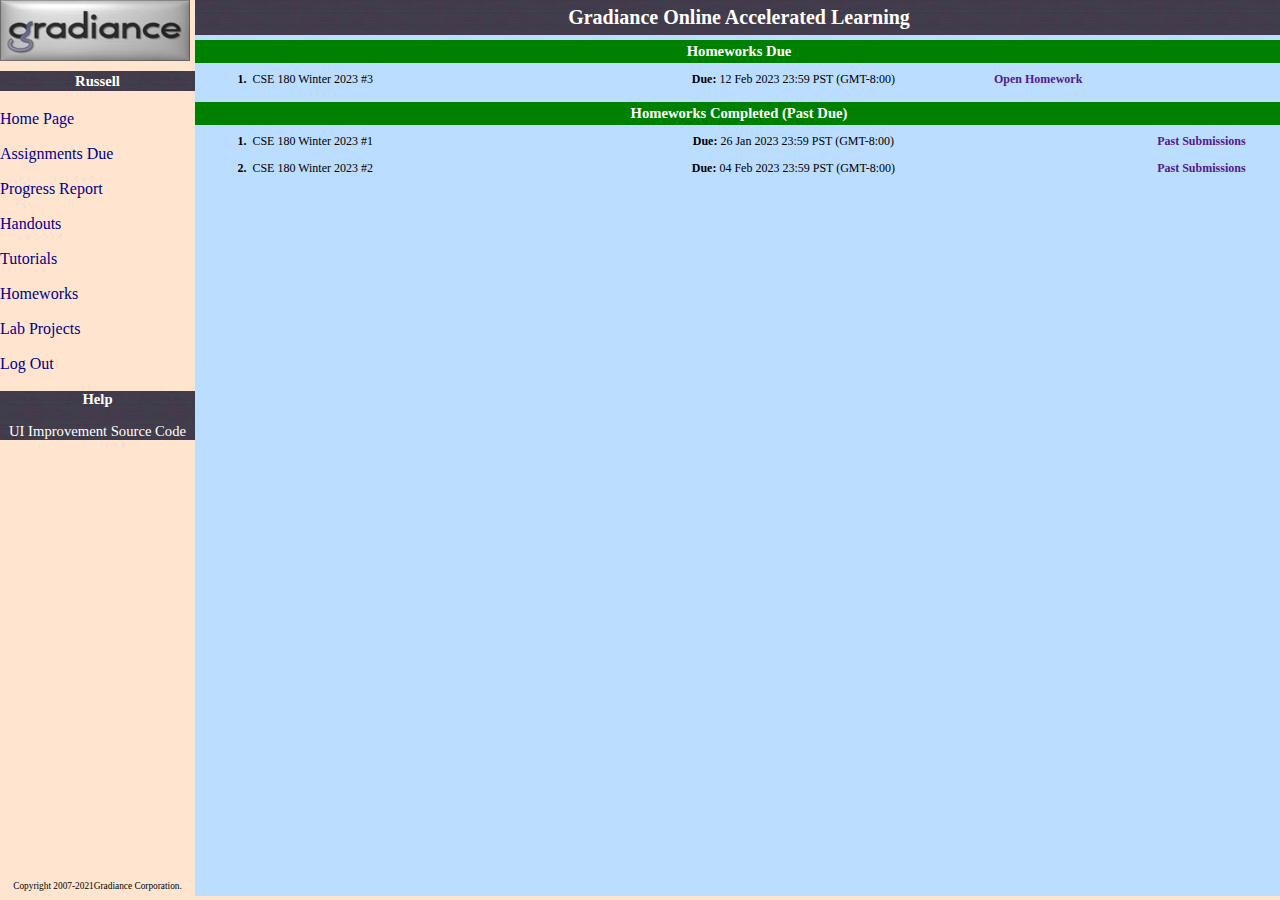
<file: homeworks.html>
<!DOCTYPE HTML PUBLIC "-//W3C//DTD HTML 4.01 Transitional//EN">
<html>
<head>
<title>
Gradiance Online Accelerated Learning
</title>
<!--Importing style doc for testing purposes-->
<link rel="stylesheet" href="./ChromeExtension/style.css">
<style type="text/css">
<!--
.tinyfont {font-size: 7pt; font-family: "Geneva, Arial, Helvetica, sans-serif";}
.smallfont {font-size: 9pt; font-family: "Geneva, Arial, Helvetica, sans-serif";}
.normalfont {font-size: 11pt; font-family: "Geneva, Arial, Helvetica, sans-serif";}
.bigfont {font-size: 14pt; font-family: "Geneva, Arial, Helvetica, sans-serif";}
.hugefont {font-size: 18pt; font-family: "Geneva, Arial, Helvetica, sans-serif";}
.bodybackground {background-color: #FFE5D0; font-size: 11pt; font-family: "Geneva, Arial, Helvetica, sans-serif"; color: black; }
.darkbackgroundwithnormalfont {background-image: url(brushed_metal_dkblue.jpeg); font-size: 11pt; font-family: "Geneva, Arial, Helvetica, sans-serif"; color: white; }
.darkbackgroundwithhugefont {background-image: url(brushed_metal_dkblue.jpeg); font-size: 15pt; font-family: "Geneva, Arial, Helvetica, sans-serif"; color: white; }
.marginbackground {background-color: #FFE5D0; font-size: 11pt; font-family: "Geneva, Arial, Helvetica, sans-serif"; color: black; }
.lightbackgroundwithnormalfont {background-color: #BBDDFF; font-size: 11pt; font-family: "Geneva, Arial, Helvetica, sans-serif"; color: black; }
.lightbackgroundwithtinyfont {background-color: #FFE5D0; font-size: 7pt; font-family: "Geneva, Arial, Helvetica, sans-serif"; color: black; }
.greenbackgroundwithnormalfont {background-image: url(../gifs/greenband.jpg); font-size: 11pt; font-family: "Geneva, Arial, Helvetica, sans-serif"; color: white; }
.blackhr {height: 2px; border: 0; color: black; background-color: black;}
.bluehr {height: 2px; border: 0; color: blue; background-color: blue;}
.redhr {height: 2px; border: 0; color: red; background-color: red;}
.normalfontwithred {font-size: 11pt; font-family: "Geneva, Arial, Helvetica, sans-serif"; color: red;}
a {text-decoration: none;}
-->
</style>
</style>
</head>
<body class="bodybackground" style="margin-top: 0; margin-left: 0; margin-bottom: 4px; margin-right: 4px">
<table border="0" cellpadding="0" cellspacing="0" width="875px" style="height: 100%">
<tr valign="top">
<td style="width: 190px;" class="marginbackground">
<table border="0" cellpadding="0" cellspacing="0" width="100%" class="normalfont" style="height: 100%" >
<tr style="height: 61px; border-bottom-width: 0px; " valign="top">
<td>
<a href="http://www.gradiance.com/" target="_top">
<img alt="" src="./gradiance_logo.jpg" vspace="0px" hspace="0px" height="61px" width="190px" style="border: 0;" />
</a>
</td>
</tr>
<tr style="height: 10px;">
<td>
&nbsp;
</td>
</tr>
<tr class="darkbackgroundwithnormalfont" style="height: 20px;">
<td align="center">
<b>
Russell
</b>
</td>
</tr>
<tr style="height: 10px;">
<td>
&nbsp;
</td>
</tr>
<tr style="height: 35px;">
<td>
&nbsp;&nbsp;&nbsp;&nbsp;&#8226;&nbsp;
<a href="" style="color: darkblue;">
Home Page
</a>
</td>
</tr>
<tr style="height: 35px;">
<td>
&nbsp;&nbsp;&nbsp;&nbsp;&#8226;&nbsp;
<a href="" style="color: darkblue;">
Assignments Due
</a>
</td>
</tr>
<tr style="height: 35px;">
<td>
&nbsp;&nbsp;&nbsp;&nbsp;&#8226;&nbsp;
<a href="" style="color: darkblue;">
Progress Report
</a>
</td>
</tr>
<tr style="height: 35px;">
<td>
&nbsp;&nbsp;&nbsp;&nbsp;&#8226;&nbsp;
<a href="" style="color: darkblue;">
Handouts
</a>
</td>
</tr>
<tr style="height: 35px;">
<td>
&nbsp;&nbsp;&nbsp;&nbsp;&#8226;&nbsp;
<a href="" style="color: darkblue;">
Tutorials
</a>
</td>
</tr>
<tr style="height: 35px;">
<td>
&nbsp;&nbsp;&nbsp;&nbsp;&#8226;&nbsp;
<a href="" style="color: darkblue;">
Homeworks
</a>
</td>
</tr>
<tr style="height: 35px;">
<td>
&nbsp;&nbsp;&nbsp;&nbsp;&#8226;&nbsp;
<a href="" style="color: darkblue;">
Lab Projects
</a>
</td>
</tr>
<tr style="height: 35px;">
<td>
&nbsp;&nbsp;&nbsp;&nbsp;&#8226;&nbsp;
<a href="" style="color: darkblue;">
Log Out
</a>
</td>
</tr>
<tr style="height: 10px;">
<td>
&nbsp;
</td>
</tr>
<tr class="darkbackgroundwithnormalfont" style="height: 20px;">
<td align="center">
<a href="" style="color: white;">
<b>
Help
</b>
</a>
</td>
</tr>
<tr>
<td>
&nbsp;
</td>
</tr>
<tr class="lightbackgroundwithtinyfont" style="color: black; height: 20px;">
<td align="center" valign="middle" class="tinyfont">
Copyright &copy; 2007-2021&nbsp;Gradiance Corporation.
</td>
</tr>
</table>
</td>
<td style="width: 3px; background-color: black;">&nbsp;</td>
<td valign="top" class="lightbackgroundwithnormalfont" style="width: 686px;">
<CENTER><table border="0" cellspacing="0" cellpadding="0" width="100%" class="smallfont" style="color: black;">
<tr class="darkbackgroundwithhugefont" style="height: 35px">
<td colspan="3" valign="middle" align="center">
<b>
Gradiance Online Accelerated Learning
</b>
</td>
</tr>
<tr style="height: 5px">
<td colspan="3">
&nbsp;
</td>
</tr>
</table></CENTER>
<table border="0" cellpadding="0" cellspacing="0" width="100%" align="center">
<tr>
<td align="center" class="bigfont">
<b style="color: #003399">
CSE180 Winter 2023
</b>
</td>
</tr>
<tr>
<td>
&nbsp;
</td>
</tr>
</table>
<table border="0" cellpadding="3" cellspacing="0" width="100%">
<tr class="normalfont">
<td colspan="5" align="center" style="color: white; background-color: green; height: 15px" >
<b>
Homeworks Due
</b>
</td>
</tr>
<tr>
<td colspan="5">
&nbsp;
</td>
</tr>
<tr valign="top" class="smallfont" style="color: black;">
<td align="right" width="5%" style="white-space: nowrap">
<b>
1.&nbsp;&nbsp;
</b>
</td>
<td width="35%">
CSE 180 Winter 2023 #3

</td>
<td align="center" width="30%" style="white-space: nowrap">
<b>
Due: 
</b>
12 Feb 2023 23:59 PST (GMT-8:00)
</td>
<td align="center" width="15%" style="white-space: nowrap">
<a href="">
<b>Open Homework
</b>
</a>
</td>
<td align="center" width="15%" style="white-space: nowrap">&nbsp;
</td>
</tr>
<tr>
<td colspan="5">
&nbsp;
</td>
</tr>
<tr>
<td colspan="5">
&nbsp;
</td>
</tr>
<tr class="normalfont">
<td colspan="5" align="center" style="color: white; background-color: green; height: 15px" >
<b>
Homeworks Completed (Past Due)
</b>
</td>
</tr>
<tr>
<td colspan="5">
&nbsp;
</td>
</tr>
<tr valign="top" class="smallfont" style="color: black;">
<td align="right" width="5%" style="white-space: nowrap">
<b>
1.&nbsp;&nbsp;
</b>
</td>
<td width="35%">
CSE 180 Winter 2023 #1

</td>
<td align="center" width="30%" style="white-space: nowrap">
<b>
Due: 
</b>
26 Jan 2023 23:59 PST (GMT-8:00)
</td>
<td align="center" width="15%" style="white-space: nowrap">
</td>
<td align="center" width="15%" style="white-space: nowrap">
<a href="">
<b>
Past Submissions
</b>
</a>
</td>
</tr>
<tr>
<td colspan="5">
&nbsp;
</td>
</tr>
<tr valign="top" class="smallfont" style="color: black;">
<td align="right" width="5%" style="white-space: nowrap">
<b>
2.&nbsp;&nbsp;
</b>
</td>
<td width="35%">
CSE 180 Winter 2023 #2

</td>
<td align="center" width="30%" style="white-space: nowrap">
<b>
Due: 
</b>
04 Feb 2023 23:59 PST (GMT-8:00)
</td>
<td align="center" width="15%" style="white-space: nowrap">
</td>
<td align="center" width="15%" style="white-space: nowrap">
<a href="">
<b>
Past Submissions
</b>
</a>
</td>
</tr>
<tr>
<td colspan="5">
&nbsp;
</td>
</tr>
<tr>
<td colspan="5">
&nbsp;
</td>
</tr>
</table>
<table border="0" cellspacing="0" cellpadding="2" width="100%">
<tr style="height: 5px">
<td colspan="3">
&nbsp;
</td>
</tr>
</table>
</td>
<td style="width: 3px; background-color: black;">&nbsp;</td>
<td style="width: 190px" class="marginbackground">
&nbsp;
</td>
</tr>
</table>
<!--Import script-->
<script src="./ChromeExtension/content.js"></script>
</body>
</html>
</file>
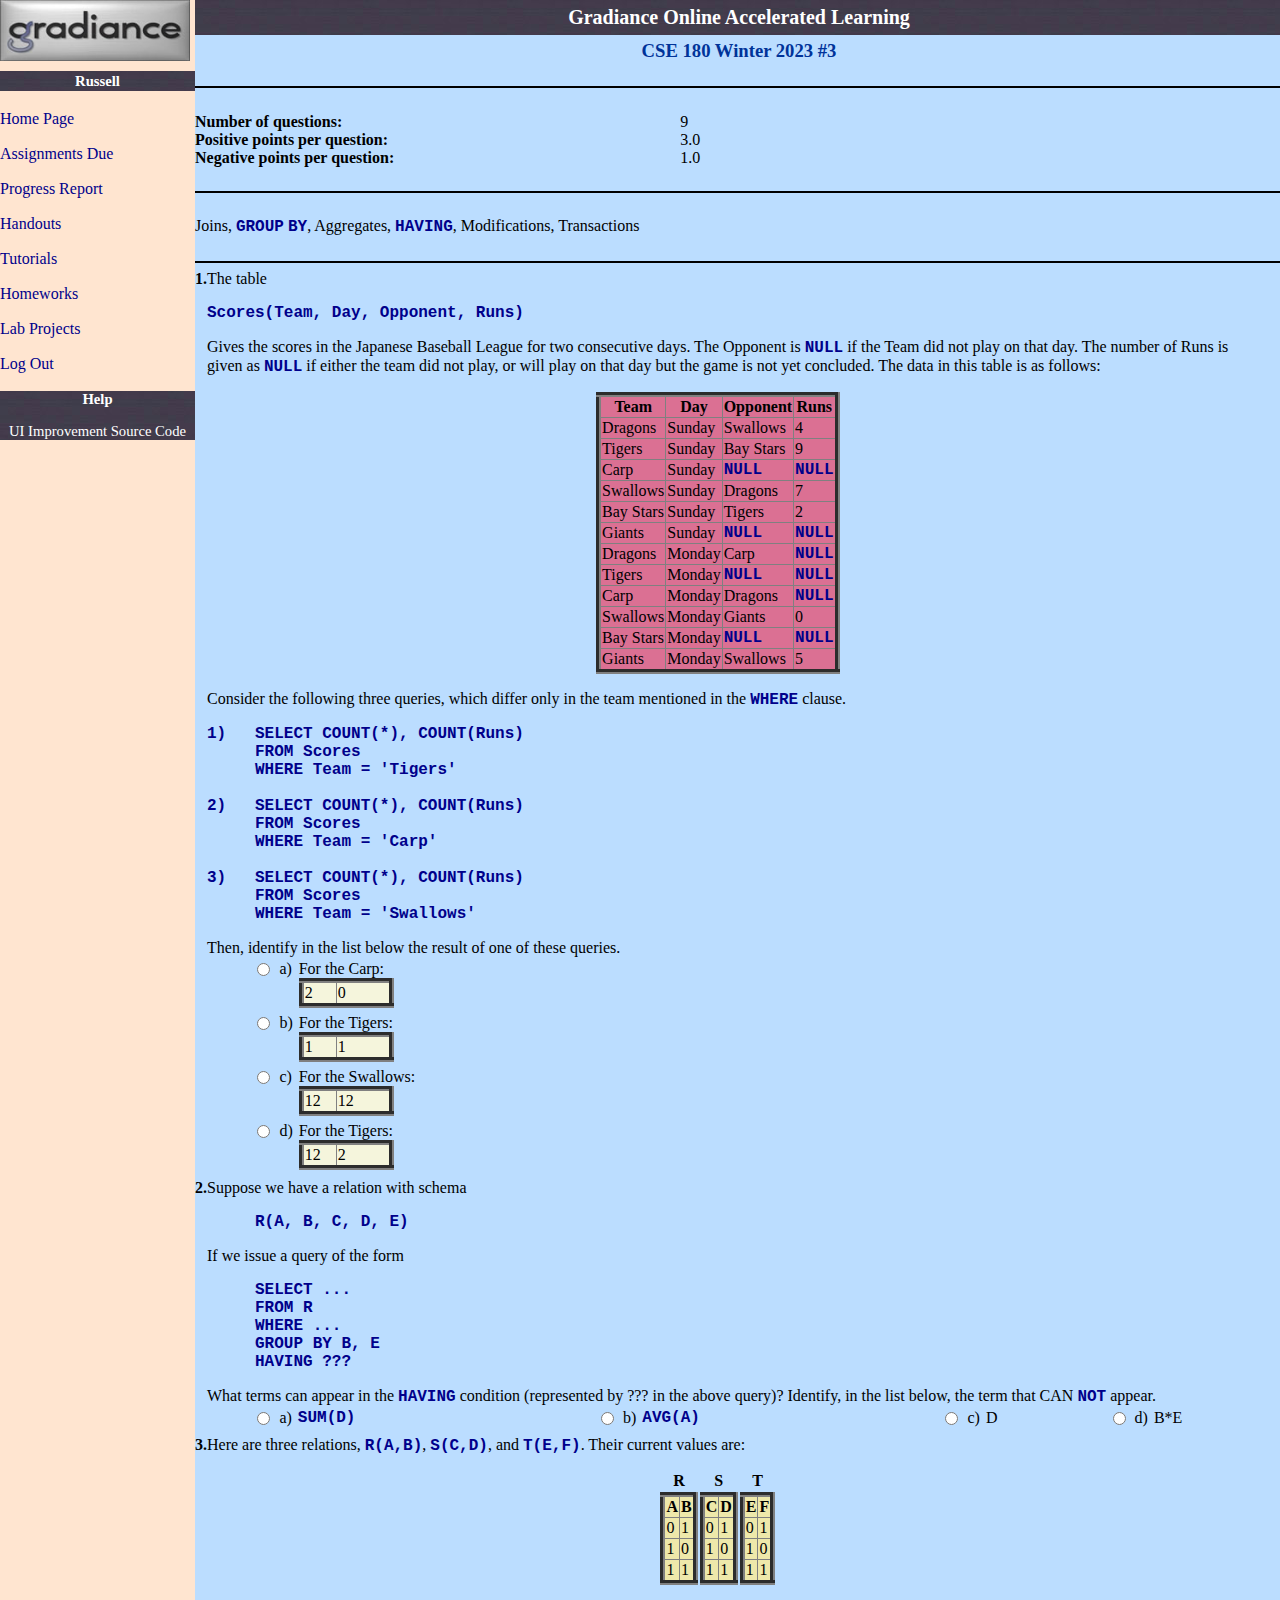
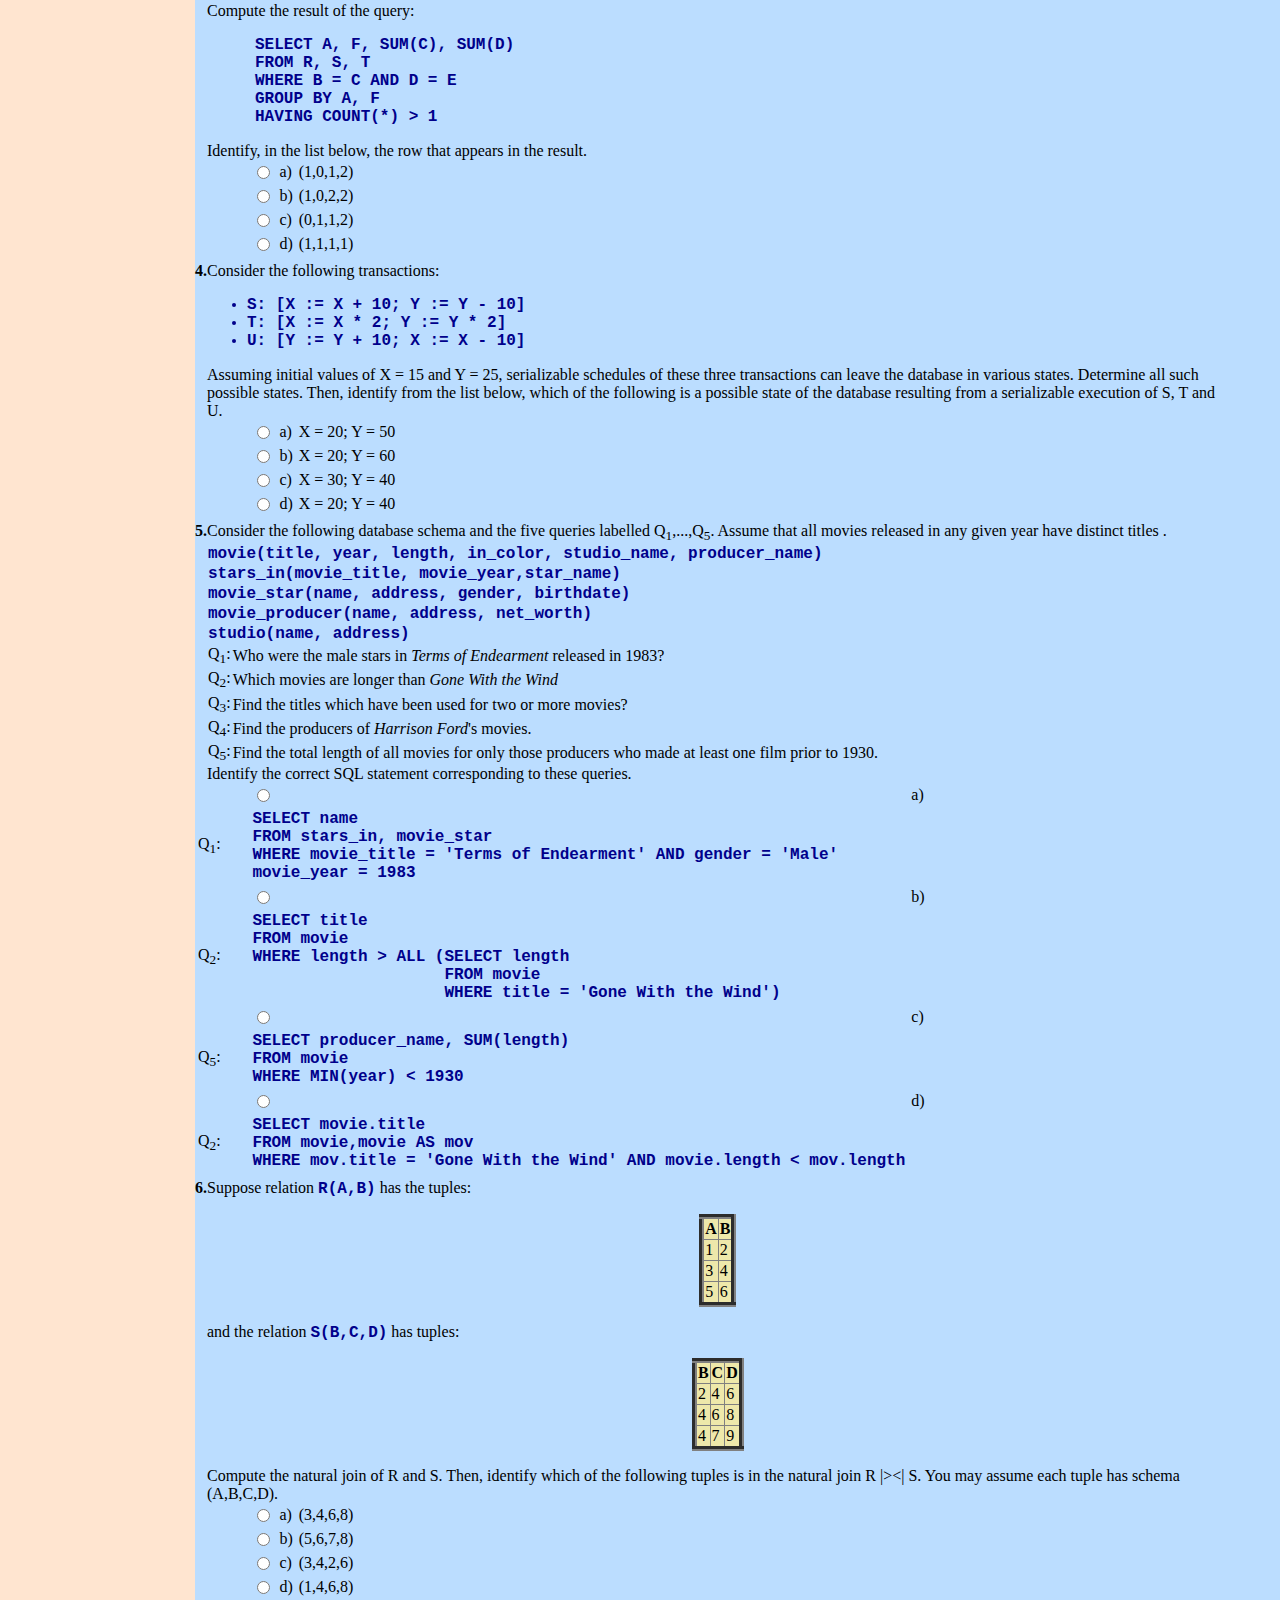
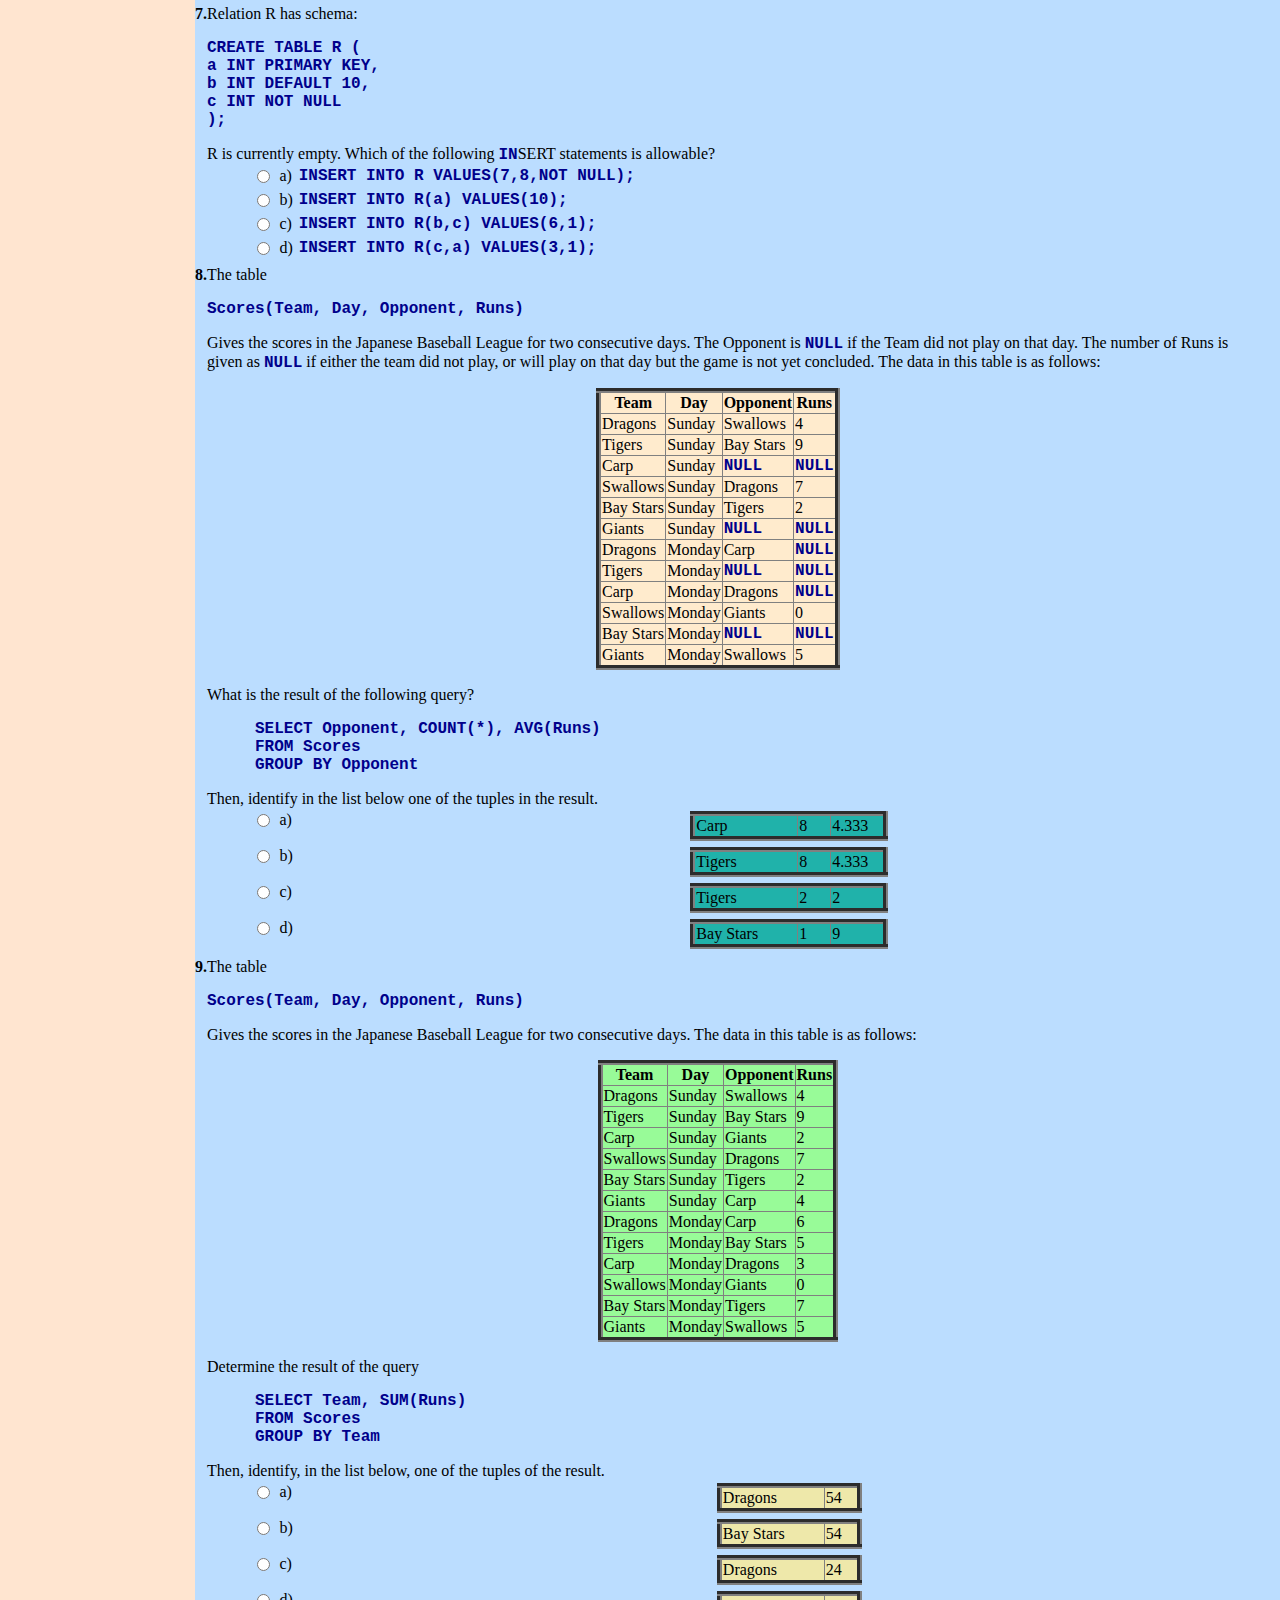
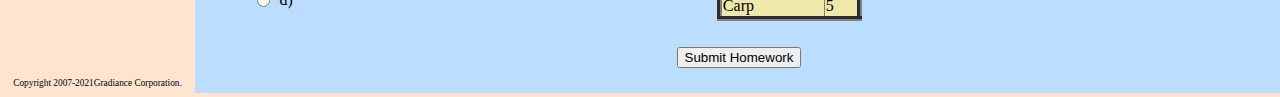
<file: page2.html>
<!DOCTYPE HTML PUBLIC "-//W3C//DTD HTML 4.01 Transitional//EN">
<html>
<head>
<title>
Gradiance Online Accelerated Learning
</title>

<!--Importing style doc for testing purposes-->
<link rel="stylesheet" href="./ChromeExtension/style.css">
<style type="text/css">
<!--
.tinyfont {font-size: 7pt; font-family: "Geneva, Arial, Helvetica, sans-serif";}
.smallfont {font-size: 9pt; font-family: "Geneva, Arial, Helvetica, sans-serif";}
.normalfont {font-size: 11pt; font-family: "Geneva, Arial, Helvetica, sans-serif";}
.bigfont {font-size: 14pt; font-family: "Geneva, Arial, Helvetica, sans-serif";}
.hugefont {font-size: 18pt; font-family: "Geneva, Arial, Helvetica, sans-serif";}
.bodybackground {background-color: #FFE5D0; font-size: 11pt; font-family: "Geneva, Arial, Helvetica, sans-serif"; color: black; }
.darkbackgroundwithnormalfont {background-image: url(brushed_metal_dkblue.jpeg); font-size: 11pt; font-family: "Geneva, Arial, Helvetica, sans-serif"; color: white; }
.darkbackgroundwithhugefont {background-image: url(brushed_metal_dkblue.jpeg); font-size: 15pt; font-family: "Geneva, Arial, Helvetica, sans-serif"; color: white; }
.marginbackground {background-color: #FFE5D0; font-size: 11pt; font-family: "Geneva, Arial, Helvetica, sans-serif"; color: black; }
.lightbackgroundwithnormalfont {background-color: #BBDDFF; font-size: 11pt; font-family: "Geneva, Arial, Helvetica, sans-serif"; color: black; }
.lightbackgroundwithtinyfont {background-color: #FFE5D0; font-size: 7pt; font-family: "Geneva, Arial, Helvetica, sans-serif"; color: black; }
.greenbackgroundwithnormalfont {background-image: url(../gifs/greenband.jpg); font-size: 11pt; font-family: "Geneva, Arial, Helvetica, sans-serif"; color: white; }
.blackhr {height: 2px; border: 0; color: black; background-color: black;}
.bluehr {height: 2px; border: 0; color: blue; background-color: blue;}
.redhr {height: 2px; border: 0; color: red; background-color: red;}
.normalfontwithred {font-size: 11pt; font-family: "Geneva, Arial, Helvetica, sans-serif"; color: red;}
a {text-decoration: none;}
-->
</style>
</style>
</head>
<body class="bodybackground" style="margin-top: 0; margin-left: 0; margin-bottom: 4px; margin-right: 4px">
<table border="0" cellpadding="0" cellspacing="0" width="875px" style="height: 100%">
<tr valign="top">
<td style="width: 190px;" class="marginbackground">
<table border="0" cellpadding="0" cellspacing="0" width="100%" class="normalfont" style="height: 100%" >
<tr style="height: 61px; border-bottom-width: 0px; " valign="top">
<td>
<a href="http://www.gradiance.com/" target="_top">
<img alt="" src="./gradiance_logo.jpg" vspace="0px" hspace="0px" height="61px" width="190px" style="border: 0;" />
</a>
</td>
</tr>
<tr style="height: 10px;">
<td>
&nbsp;
</td>
</tr>
<tr class="darkbackgroundwithnormalfont" style="height: 20px;">
<td align="center">
<b>
Russell
</b>
</td>
</tr>
<tr style="height: 10px;">
<td>
&nbsp;
</td>
</tr>
<tr style="height: 35px;">
<td>
&nbsp;&nbsp;&nbsp;&nbsp;&#8226;&nbsp;
<a href="" style="color: darkblue;">
Home Page
</a>
</td>
</tr>
<tr style="height: 35px;">
<td>
&nbsp;&nbsp;&nbsp;&nbsp;&#8226;&nbsp;
<a href="" style="color: darkblue;">
Assignments Due
</a>
</td>
</tr>
<tr style="height: 35px;">
<td>
&nbsp;&nbsp;&nbsp;&nbsp;&#8226;&nbsp;
<a href="" style="color: darkblue;">
Progress Report
</a>
</td>
</tr>
<tr style="height: 35px;">
<td>
&nbsp;&nbsp;&nbsp;&nbsp;&#8226;&nbsp;
<a href="" style="color: darkblue;">
Handouts
</a>
</td>
</tr>
<tr style="height: 35px;">
<td>
&nbsp;&nbsp;&nbsp;&nbsp;&#8226;&nbsp;
<a href="" style="color: darkblue;">
Tutorials
</a>
</td>
</tr>
<tr style="height: 35px;">
<td>
&nbsp;&nbsp;&nbsp;&nbsp;&#8226;&nbsp;
<a href="" style="color: darkblue;">
Homeworks
</a>
</td>
</tr>
<tr style="height: 35px;">
<td>
&nbsp;&nbsp;&nbsp;&nbsp;&#8226;&nbsp;
<a href="" style="color: darkblue;">
Lab Projects
</a>
</td>
</tr>
<tr style="height: 35px;">
<td>
&nbsp;&nbsp;&nbsp;&nbsp;&#8226;&nbsp;
<a href="" style="color: darkblue;">
Log Out
</a>
</td>
</tr>
<tr style="height: 10px;">
<td>
&nbsp;
</td>
</tr>
<tr class="darkbackgroundwithnormalfont" style="height: 20px;">
<td align="center">
<a href="" style="color: white;">
<b>
Help
</b>
</a>
</td>
</tr>
<tr>
<td>
&nbsp;
</td>
</tr>
<tr class="lightbackgroundwithtinyfont" style="color: black; height: 20px;">
<td align="center" valign="middle" class="tinyfont">
Copyright &copy; 2007-2021&nbsp;Gradiance Corporation.
</td>
</tr>
</table>
</td>
<td style="width: 3px; background-color: black;">&nbsp;</td>
<td valign="top" class="lightbackgroundwithnormalfont" style="width: 686px;">
<CENTER><table border="0" cellspacing="0" cellpadding="0" width="100%" class="smallfont" style="color: black;">
<tr class="darkbackgroundwithhugefont" style="height: 35px">
<td colspan="3" valign="middle" align="center">
<b>
Gradiance Online Accelerated Learning
</b>
</td>
</tr>
<tr style="height: 5px">
<td colspan="3">
&nbsp;
</td>
</tr>
</table></CENTER>
<table border="0" cellpadding="0" cellspacing="0" width="100%" align="center">
<tr>
<td align="center" class="bigfont">
<b style="color: #003399">

</b>
</td>
</tr>
<tr>
<td>
&nbsp;
</td>
</tr>
</table>
<table border="0" cellpadding="0" cellspacing ="0" width="100%">
<tr class="normalfont">
<td>
&nbsp;&nbsp;&nbsp;&nbsp;&nbsp;</td>
<td>
<table border="0" cellpadding="0" cellspacing="0" width="100%" align="center">
<tr>
<td align="center" class="bigfont" style="color: #003399">
<b>
CSE 180 Winter 2023 #3
</b>
</td>
</tr>
<tr><td>&nbsp;</td></tr>
</table>
<br />
<hr class="blackhr" />
<br />
<table border="0" cellpadding="0" cellspacing="2" width="100%" align="center">
<tr>
<td width="1%" style="white-space: nowrap">
<b>
&nbsp;Number of questions:
</b></td>
<td width="1%" style="white-space: nowrap">
&nbsp;&nbsp;9
</td>
<td width="1%">&nbsp;</td>
</tr>
<tr>
<td width="1%" style="white-space: nowrap">
<b>
&nbsp;Positive points per question:
</b>
</td>
<td width="1%" style="white-space: nowrap">
&nbsp;&nbsp;3.0
</td>
<td width="1%">&nbsp;</td>
</tr>
<tr>
<td width="1%" style="white-space: nowrap">
<b>
&nbsp;Negative points per question:
</b>
</td>
<td width="1%" style="white-space: nowrap">
&nbsp;&nbsp;1.0
</td>
<td width="1%">&nbsp;</td>
</tr>
</table>
<br />
<hr class="blackhr" />
<br />
<table border="0" cellpadding="0" cellspacing="2" width="100%" align="center">
<tr>
<td>
Joins, GROUP BY, Aggregates, HAVING, Modifications, Transactions
</td>
</tr>
</table>
<br />
<hr class="blackhr" />
<form name="otcForm" action="https://www.newgradiance.com/cguw2/servlet/COTC" method="post" enctype="">
<table border="0" cellpadding="0" cellspacing="0" width="100%" align="center">
<tr valign="top">
<td width="1%" align="right" style="white-space: nowrap;">
<b>
1.&nbsp;&nbsp;
</b>
</td>
<td align="left">
The table
<P>
Scores(Team, Day, Opponent, Runs)
<P>
Gives the scores in the Japanese Baseball League for two consecutive days.
The Opponent is NULL if the Team did not play on that day.  The number of Runs
is given as NULL if either the team did not play, or will play on that day
but the game is not yet concluded.
The data in this table is as follows:
<P>
<CENTER><TABLE bgcolor="palevioletred" border="5">
<TR><TH>Team</TH><TH>Day</TH><TH>Opponent</TH><TH>Runs</TH></TR>
<TR><TD>Dragons</TD><TD>Sunday</TD><TD>Swallows</TD><TD>4</TD></TR>
<TR><TD>Tigers</TD><TD>Sunday</TD><TD>Bay Stars</TD><TD>9</TD></TR>
<TR><TD>Carp</TD><TD>Sunday</TD><TD>NULL</TD><TD>NULL</TD></TR>
<TR><TD>Swallows</TD><TD>Sunday</TD><TD>Dragons</TD><TD>7</TD></TR>
<TR><TD>Bay Stars</TD><TD>Sunday</TD><TD>Tigers</TD><TD>2</TD></TR>
<TR><TD>Giants</TD><TD>Sunday</TD><TD>NULL</TD><TD>NULL</TD></TR>
<TR><TD>Dragons</TD><TD>Monday</TD><TD>Carp</TD><TD>NULL</TD></TR>
<TR><TD>Tigers</TD><TD>Monday</TD><TD>NULL</TD><TD>NULL</TD></TR>
<TR><TD>Carp</TD><TD>Monday</TD><TD>Dragons</TD><TD>NULL</TD></TR>
<TR><TD>Swallows</TD><TD>Monday</TD><TD>Giants</TD><TD>0</TD></TR>
<TR><TD>Bay Stars</TD><TD>Monday</TD><TD>NULL</TD><TD>NULL</TD></TR>
<TR><TD>Giants</TD><TD>Monday</TD><TD>Swallows</TD><TD>5</TD></TR>
</table></center>
<P>
Consider the following three queries, which differ only in the team
mentioned in the WHERE clause.
<P>
<FONT color="red">
<PRE>
1)   SELECT COUNT(*), COUNT(Runs)
     FROM Scores
     WHERE Team = 'Tigers'

2)   SELECT COUNT(*), COUNT(Runs)
     FROM Scores
     WHERE Team = 'Carp'

3)   SELECT COUNT(*), COUNT(Runs)
     FROM Scores
     WHERE Team = 'Swallows'
</pre>
</font>
<P>
Then, identify in the list below the result of
one of these queries.

</td>
<td width="5%">
&nbsp;
</td>
</tr>
</table>
<table border="0" cellpadding="3" cellspacing="0" width="100%">
<tr valign="top">
<td width="5%">
&nbsp;
</td>
<td width="1%" style="white-space: nowrap;" >
<input type="radio" name="1" value="1" onkeypress="return false;" onfocus="this.blur();" ondblclick="this.checked=false;"  />
</td>
<td width="1%">
&nbsp;a)&nbsp;
</td>
<td>
For the Carp: <TABLE bgcolor="beige" border="5">
<TR><TD width="30">2</TD><TD width="50">0</TD></TR>
</table>

</td>
</tr>
<tr valign="top">
<td width="5%">
&nbsp;
</td>
<td width="1%" style="white-space: nowrap;" >
<input type="radio" name="1" value="2" onkeypress="return false;" onfocus="this.blur();" ondblclick="this.checked=false;"  />
</td>
<td width="1%">
&nbsp;b)&nbsp;
</td>
<td>
For the Tigers: <TABLE bgcolor="beige" border="5">
<TR><TD width="30">1</TD><TD width="50">1</TD></TR>
</table>

</td>
</tr>
<tr valign="top">
<td width="5%">
&nbsp;
</td>
<td width="1%" style="white-space: nowrap;" >
<input type="radio" name="1" value="3" onkeypress="return false;" onfocus="this.blur();" ondblclick="this.checked=false;"  />
</td>
<td width="1%">
&nbsp;c)&nbsp;
</td>
<td>
For the Swallows: <TABLE bgcolor="beige" border="5">
<TR><TD width="30">12</TD><TD width="50">12</TD></TR>
</table>

</td>
</tr>
<tr valign="top">
<td width="5%">
&nbsp;
</td>
<td width="1%" style="white-space: nowrap;" >
<input type="radio" name="1" value="4" onkeypress="return false;" onfocus="this.blur();" ondblclick="this.checked=false;"  />
</td>
<td width="1%">
&nbsp;d)&nbsp;
</td>
<td>
For the Tigers: <TABLE bgcolor="beige" border="5">
<TR><TD width="30">12</TD><TD width="50">2</TD></TR>
</table>

</td>
</tr>
<tr><td>&nbsp;</td></tr>
</table>
<table border="0" cellpadding="0" cellspacing="0" width="100%" align="center">
<tr valign="top">
<td width="1%" align="right" style="white-space: nowrap;">
<b>
2.&nbsp;&nbsp;
</b>
</td>
<td align="left">
Suppose we have a relation with schema
<P>
<FONT color="blue">
<PRE>
     R(A, B, C, D, E)
</pre>
</font>
<P>
If we issue a query of the form
<P>
<FONT color="blue">
<PRE>
     SELECT ...
     FROM R
     WHERE ...
     GROUP BY B, E
     HAVING ???
</pre>
</font>
<P>
What terms can appear in the HAVING condition (represented by ??? in the above query)?
Identify, in the list below, the term that CAN NOT appear.

</td>
<td width="5%">
&nbsp;
</td>
</tr>
</table>
<table border="0" cellpadding="3" cellspacing="0" width="100%">
<tr valign="top">
<td width="5%">
&nbsp;
</td>
<td width="1%" style="white-space: nowrap;" >
<input type="radio" name="2" value="1" onkeypress="return false;" onfocus="this.blur();" ondblclick="this.checked=false;"  />
</td>
<td width="1%">
&nbsp;a)&nbsp;
</td>
<td>
SUM(D)
</td>
<td width="5%">
&nbsp;
</td>
<td width="1%" style="white-space: nowrap;" >
<input type="radio" name="2" value="2" onkeypress="return false;" onfocus="this.blur();" ondblclick="this.checked=false;"  />
</td>
<td width="1%">
&nbsp;b)&nbsp;
</td>
<td>
AVG(A)
</td>
<td width="5%">
&nbsp;
</td>
<td width="1%" style="white-space: nowrap;" >
<input type="radio" name="2" value="3" onkeypress="return false;" onfocus="this.blur();" ondblclick="this.checked=false;"  />
</td>
<td width="1%">
&nbsp;c)&nbsp;
</td>
<td>
D
</td>
<td width="5%">
&nbsp;
</td>
<td width="1%" style="white-space: nowrap;" >
<input type="radio" name="2" value="4" onkeypress="return false;" onfocus="this.blur();" ondblclick="this.checked=false;"  />
</td>
<td width="1%">
&nbsp;d)&nbsp;
</td>
<td>
B*E
</td>
</tr>
<tr><td>&nbsp;</td></tr>
</table>
<table border="0" cellpadding="0" cellspacing="0" width="100%" align="center">
<tr valign="top">
<td width="1%" align="right" style="white-space: nowrap;">
<b>
3.&nbsp;&nbsp;
</b>
</td>
<td align="left">
Here are three relations, R(A,B), S(C,D), and T(E,F).  Their current values are:
<P>
<CENTER><TABLE>
<TR><TH>R</th><TH>S</th><TH>T</th></tr>
<TR>
<TD><TABLE bgcolor="palegoldenrod" BORDER = 5>
<TR><TH>A</th><TH>B</th></tr>
<TR><TD>0</td><TD>1</td></tr>
<TR><TD>1</td><TD>0</td></tr>
<TR><TD>1</td><TD>1</td></tr>
</table></td>
<TD><TABLE bgcolor="palegoldenrod" BORDER = 5>
<TR><TH>C</th><TH>D</th></tr>
<TR><TD>0</td><TD>1</td></tr>
<TR><TD>1</td><TD>0</td></tr>
<TR><TD>1</td><TD>1</td></tr>
</table></td>
<TD><TABLE bgcolor="palegoldenrod" BORDER = 5>
<TR><TH>E</th><TH>F</th></tr>
<TR><TD>0</td><TD>1</td></tr>
<TR><TD>1</td><TD>0</td></tr>
<TR><TD>1</td><TD>1</td></tr>
</table></td>
</tr>
</table></center>
<P>
Compute the result of the query:
<P>
<FONT color="red">
<PRE>
     SELECT A, F, SUM(C), SUM(D)
     FROM R, S, T
     WHERE B = C AND D = E
     GROUP BY A, F
     HAVING COUNT(*) &gt; 1
</pre>
</font>
<P>
Identify, in the list below, the row that appears in the result.

</td>
<td width="5%">
&nbsp;
</td>
</tr>
</table>
<table border="0" cellpadding="3" cellspacing="0" width="100%">
<tr valign="top">
<td width="5%">
&nbsp;
</td>
<td width="1%" style="white-space: nowrap;" >
<input type="radio" name="3" value="1" onkeypress="return false;" onfocus="this.blur();" ondblclick="this.checked=false;"  />
</td>
<td width="1%">
&nbsp;a)&nbsp;
</td>
<td>
(1,0,1,2)
</td>
</tr>
<tr valign="top">
<td width="5%">
&nbsp;
</td>
<td width="1%" style="white-space: nowrap;" >
<input type="radio" name="3" value="2" onkeypress="return false;" onfocus="this.blur();" ondblclick="this.checked=false;"  />
</td>
<td width="1%">
&nbsp;b)&nbsp;
</td>
<td>
(1,0,2,2)
</td>
</tr>
<tr valign="top">
<td width="5%">
&nbsp;
</td>
<td width="1%" style="white-space: nowrap;" >
<input type="radio" name="3" value="3" onkeypress="return false;" onfocus="this.blur();" ondblclick="this.checked=false;"  />
</td>
<td width="1%">
&nbsp;c)&nbsp;
</td>
<td>
(0,1,1,2)
</td>
</tr>
<tr valign="top">
<td width="5%">
&nbsp;
</td>
<td width="1%" style="white-space: nowrap;" >
<input type="radio" name="3" value="4" onkeypress="return false;" onfocus="this.blur();" ondblclick="this.checked=false;"  />
</td>
<td width="1%">
&nbsp;d)&nbsp;
</td>
<td>
(1,1,1,1)
</td>
</tr>
<tr><td>&nbsp;</td></tr>
</table>
<table border="0" cellpadding="0" cellspacing="0" width="100%" align="center">
<tr valign="top">
<td width="1%" align="right" style="white-space: nowrap;">
<b>
4.&nbsp;&nbsp;
</b>
</td>
<td align="left">
Consider the following transactions:<br>
<FONT color="red">
<ul>
<li> S: [X := X + 10; Y := Y - 10]</li>
<li> T: [X := X * 2; Y := Y * 2]</li>
<li> U: [Y := Y + 10; X := X - 10]</li>
</ul>
</font>
Assuming initial values of X = 15 and Y = 25, serializable schedules of these three transactions can leave the database in various states.  Determine all such possible states.  Then, identify from the list below, which of the following is a possible state of the database resulting from a serializable execution of S, T and U.
</td>
<td width="5%">
&nbsp;
</td>
</tr>
</table>
<table border="0" cellpadding="3" cellspacing="0" width="100%">
<tr valign="top">
<td width="5%">
&nbsp;
</td>
<td width="1%" style="white-space: nowrap;" >
<input type="radio" name="4" value="1" onkeypress="return false;" onfocus="this.blur();" ondblclick="this.checked=false;"  />
</td>
<td width="1%">
&nbsp;a)&nbsp;
</td>
<td>
X = 20; Y = 50
</td>
</tr>
<tr valign="top">
<td width="5%">
&nbsp;
</td>
<td width="1%" style="white-space: nowrap;" >
<input type="radio" name="4" value="2" onkeypress="return false;" onfocus="this.blur();" ondblclick="this.checked=false;"  />
</td>
<td width="1%">
&nbsp;b)&nbsp;
</td>
<td>
X = 20; Y = 60
</td>
</tr>
<tr valign="top">
<td width="5%">
&nbsp;
</td>
<td width="1%" style="white-space: nowrap;" >
<input type="radio" name="4" value="3" onkeypress="return false;" onfocus="this.blur();" ondblclick="this.checked=false;"  />
</td>
<td width="1%">
&nbsp;c)&nbsp;
</td>
<td>
X = 30; Y = 40
</td>
</tr>
<tr valign="top">
<td width="5%">
&nbsp;
</td>
<td width="1%" style="white-space: nowrap;" >
<input type="radio" name="4" value="4" onkeypress="return false;" onfocus="this.blur();" ondblclick="this.checked=false;"  />
</td>
<td width="1%">
&nbsp;d)&nbsp;
</td>
<td>
X = 20; Y = 40
</td>
</tr>
<tr><td>&nbsp;</td></tr>
</table>
<table border="0" cellpadding="0" cellspacing="0" width="100%" align="center">
<tr valign="top">
<td width="1%" align="right" style="white-space: nowrap;">
<b>
5.&nbsp;&nbsp;
</b>
</td>
<td align="left">
Consider the following database schema and the five queries labelled Q<sub>1</sub>,...,Q<sub>5</sub>. Assume that all movies released in any given year have distinct titles
<table>
<tr><td>movie(title, year, length, in_color, studio_name, producer_name)</td></tr>
<tr><td>stars_in(movie_title, movie_year,star_name)</td></tr>
<tr><td>movie_star(name, address, gender, birthdate)</td></tr>
<tr><td>movie_producer(name, address, net_worth)</td></tr>.
<tr><td>studio(name, address)</td></tr>
</table>
<table>
<tr><td>Q<sub>1</sub>:</td><td>Who were the male stars in <i>Terms of Endearment</i> released in 1983?</td></tr>
<tr><td>Q<sub>2</sub>:</td><td>Which movies are longer than <i>Gone  With the Wind</i></td></tr>
<tr><td>Q<sub>3</sub>:</td><td>Find the titles which have been used for two or more movies?</td></tr>
<tr><td>Q<sub>4</sub>:</td><td>Find the producers of <i>Harrison Ford</i>'s movies.</td></tr>
<tr><td>Q<sub>5</sub>:</td><td>Find the total length of all movies for only those producers who made at least one film prior to 1930.</td></tr>
</table>
Identify the correct SQL statement corresponding to these queries.
</td>
<td width="5%">
&nbsp;
</td>
</tr>
</table>
<table border="0" cellpadding="3" cellspacing="0" width="100%">
<tr valign="top">
<td width="5%">
&nbsp;
</td>
<td width="1%" style="white-space: nowrap;" >
<input type="radio" name="5" value="1" onkeypress="return false;" onfocus="this.blur();" ondblclick="this.checked=false;"  />
</td>
<td width="1%">
&nbsp;a)&nbsp;
</td>
<td>
<tr><td>Q<sub>1</sub>:</td> <td><pre>SELECT name<br>FROM stars_in, movie_star<br>WHERE movie_title = 'Terms of Endearment' AND gender = 'Male'<br>movie_year = 1983</pre></td></tr>
</td>
</tr>
<tr valign="top">
<td width="5%">
&nbsp;
</td>
<td width="1%" style="white-space: nowrap;" >
<input type="radio" name="5" value="2" onkeypress="return false;" onfocus="this.blur();" ondblclick="this.checked=false;"  />
</td>
<td width="1%">
&nbsp;b)&nbsp;
</td>
<td>
<tr><td>Q<sub>2</sub>:</td><td><pre>SELECT title<br>FROM movie<br>WHERE length > ALL (SELECT length<br>                    FROM movie<br>                    WHERE title = 'Gone With the Wind')</pre></td><tr>
</td>
</tr>
<tr valign="top">
<td width="5%">
&nbsp;
</td>
<td width="1%" style="white-space: nowrap;" >
<input type="radio" name="5" value="3" onkeypress="return false;" onfocus="this.blur();" ondblclick="this.checked=false;"  />
</td>
<td width="1%">
&nbsp;c)&nbsp;
</td>
<td>
<tr><td>Q<sub>5</sub>:</td><td><pre>SELECT producer_name, SUM(length)<br>FROM movie<br>WHERE MIN(year) < 1930</pre></td></tr>
</td>
</tr>
<tr valign="top">
<td width="5%">
&nbsp;
</td>
<td width="1%" style="white-space: nowrap;" >
<input type="radio" name="5" value="4" onkeypress="return false;" onfocus="this.blur();" ondblclick="this.checked=false;"  />
</td>
<td width="1%">
&nbsp;d)&nbsp;
</td>
<td>
<tr><td>Q<sub>2</sub>:</td><td><pre>SELECT movie.title<br>FROM movie,movie AS mov<br>WHERE mov.title = 'Gone With the Wind' AND movie.length < mov.length</pre></td></tr>
</td>
</tr>
<tr><td>&nbsp;</td></tr>
</table>
<table border="0" cellpadding="0" cellspacing="0" width="100%" align="center">
<tr valign="top">
<td width="1%" align="right" style="white-space: nowrap;">
<b>
6.&nbsp;&nbsp;
</b>
</td>
<td align="left">
Suppose relation R(A,B) has the tuples:
<P>
<CENTER><TABLE bgcolor="palegoldenrod" BORDER = 5>
<TR><TH>A</th><TH>B</th></tr>
<TR><TD>1</td><TD>2</td></tr>
<TR><TD>3</td><TD>4</td></tr>
<TR><TD>5</td><TD>6</td></tr>
</table></center>
<P>
and the relation S(B,C,D) has tuples:
<P>
<CENTER><TABLE bgcolor="palegoldenrod" BORDER = 5>
<TR><TH>B</th><TH>C</th><TH>D</th></tr>
<TR><TD>2</td><TD>4</td><TD>6</td></tr>
<TR><TD>4</td><TD>6</td><TD>8</td></tr>
<TR><TD>4</td><TD>7</td><TD>9</td></tr>
</table></center>
<P>
Compute the natural join of R and S.  Then, identify which of the following tuples is in the natural join R |&gt;&lt;| S.  You may assume each tuple has schema (A,B,C,D).
</td>
<td width="5%">
&nbsp;
</td>
</tr>
</table>
<table border="0" cellpadding="3" cellspacing="0" width="100%">
<tr valign="top">
<td width="5%">
&nbsp;
</td>
<td width="1%" style="white-space: nowrap;" >
<input type="radio" name="6" value="1" onkeypress="return false;" onfocus="this.blur();" ondblclick="this.checked=false;"  />
</td>
<td width="1%">
&nbsp;a)&nbsp;
</td>
<td>
(3,4,6,8)
</td>
</tr>
<tr valign="top">
<td width="5%">
&nbsp;
</td>
<td width="1%" style="white-space: nowrap;" >
<input type="radio" name="6" value="2" onkeypress="return false;" onfocus="this.blur();" ondblclick="this.checked=false;"  />
</td>
<td width="1%">
&nbsp;b)&nbsp;
</td>
<td>
(5,6,7,8)
</td>
</tr>
<tr valign="top">
<td width="5%">
&nbsp;
</td>
<td width="1%" style="white-space: nowrap;" >
<input type="radio" name="6" value="3" onkeypress="return false;" onfocus="this.blur();" ondblclick="this.checked=false;"  />
</td>
<td width="1%">
&nbsp;c)&nbsp;
</td>
<td>
(3,4,2,6)
</td>
</tr>
<tr valign="top">
<td width="5%">
&nbsp;
</td>
<td width="1%" style="white-space: nowrap;" >
<input type="radio" name="6" value="4" onkeypress="return false;" onfocus="this.blur();" ondblclick="this.checked=false;"  />
</td>
<td width="1%">
&nbsp;d)&nbsp;
</td>
<td>
(1,4,6,8)
</td>
</tr>
<tr><td>&nbsp;</td></tr>
</table>
<table border="0" cellpadding="0" cellspacing="0" width="100%" align="center">
<tr valign="top">
<td width="1%" align="right" style="white-space: nowrap;">
<b>
7.&nbsp;&nbsp;
</b>
</td>
<td align="left">
Relation R has schema:<p>
CREATE TABLE R (<br>
a INT PRIMARY KEY,<br>
b INT DEFAULT 10,<br>
c INT NOT NULL<br>
);<p>

R is currently empty. Which of the following INSERT statements is allowable?
</td>
<td width="5%">
&nbsp;
</td>
</tr>
</table>
<table border="0" cellpadding="3" cellspacing="0" width="100%">
<tr valign="top">
<td width="5%">
&nbsp;
</td>
<td width="1%" style="white-space: nowrap;" >
<input type="radio" name="7" value="1" onkeypress="return false;" onfocus="this.blur();" ondblclick="this.checked=false;"  />
</td>
<td width="1%">
&nbsp;a)&nbsp;
</td>
<td>
INSERT INTO R VALUES(7,8,NOT NULL);
</td>
</tr>
<tr valign="top">
<td width="5%">
&nbsp;
</td>
<td width="1%" style="white-space: nowrap;" >
<input type="radio" name="7" value="2" onkeypress="return false;" onfocus="this.blur();" ondblclick="this.checked=false;"  />
</td>
<td width="1%">
&nbsp;b)&nbsp;
</td>
<td>
INSERT INTO R(a) VALUES(10);
</td>
</tr>
<tr valign="top">
<td width="5%">
&nbsp;
</td>
<td width="1%" style="white-space: nowrap;" >
<input type="radio" name="7" value="3" onkeypress="return false;" onfocus="this.blur();" ondblclick="this.checked=false;"  />
</td>
<td width="1%">
&nbsp;c)&nbsp;
</td>
<td>
INSERT INTO R(b,c) VALUES(6,1);
</td>
</tr>
<tr valign="top">
<td width="5%">
&nbsp;
</td>
<td width="1%" style="white-space: nowrap;" >
<input type="radio" name="7" value="4" onkeypress="return false;" onfocus="this.blur();" ondblclick="this.checked=false;"  />
</td>
<td width="1%">
&nbsp;d)&nbsp;
</td>
<td>
INSERT INTO R(c,a) VALUES(3,1);
</td>
</tr>
<tr><td>&nbsp;</td></tr>
</table>
<table border="0" cellpadding="0" cellspacing="0" width="100%" align="center">
<tr valign="top">
<td width="1%" align="right" style="white-space: nowrap;">
<b>
8.&nbsp;&nbsp;
</b>
</td>
<td align="left">
The table
<P>
Scores(Team, Day, Opponent, Runs)
<P>
Gives the scores in the Japanese Baseball League for two consecutive days.
The Opponent is NULL if the Team did not play on that day.  The number of Runs
is given as NULL if either the team did not play, or will play on that day
but the game is not yet concluded.
The data in this table is as follows:
<P>
<CENTER><TABLE bgcolor="blanchedalmond" border="5">
<TR><TH>Team</TH><TH>Day</TH><TH>Opponent</TH><TH>Runs</TH></TR>
<TR><TD>Dragons</TD><TD>Sunday</TD><TD>Swallows</TD><TD>4</TD></TR>
<TR><TD>Tigers</TD><TD>Sunday</TD><TD>Bay Stars</TD><TD>9</TD></TR>
<TR><TD>Carp</TD><TD>Sunday</TD><TD>NULL</TD><TD>NULL</TD></TR>
<TR><TD>Swallows</TD><TD>Sunday</TD><TD>Dragons</TD><TD>7</TD></TR>
<TR><TD>Bay Stars</TD><TD>Sunday</TD><TD>Tigers</TD><TD>2</TD></TR>
<TR><TD>Giants</TD><TD>Sunday</TD><TD>NULL</TD><TD>NULL</TD></TR>
<TR><TD>Dragons</TD><TD>Monday</TD><TD>Carp</TD><TD>NULL</TD></TR>
<TR><TD>Tigers</TD><TD>Monday</TD><TD>NULL</TD><TD>NULL</TD></TR>
<TR><TD>Carp</TD><TD>Monday</TD><TD>Dragons</TD><TD>NULL</TD></TR>
<TR><TD>Swallows</TD><TD>Monday</TD><TD>Giants</TD><TD>0</TD></TR>
<TR><TD>Bay Stars</TD><TD>Monday</TD><TD>NULL</TD><TD>NULL</TD></TR>
<TR><TD>Giants</TD><TD>Monday</TD><TD>Swallows</TD><TD>5</TD></TR>
</table></center>
<P>
What is the result of the following query?
<P>
<FONT color="red">
<PRE>
     SELECT Opponent, COUNT(*), AVG(Runs)
     FROM Scores
     GROUP BY Opponent
</pre>
</font>
<P>
Then, identify in the list below one of the tuples in the result.

</td>
<td width="5%">
&nbsp;
</td>
</tr>
</table>
<table border="0" cellpadding="3" cellspacing="0" width="100%">
<tr valign="top">
<td width="5%">
&nbsp;
</td>
<td width="1%" style="white-space: nowrap;" >
<input type="radio" name="8" value="1" onkeypress="return false;" onfocus="this.blur();" ondblclick="this.checked=false;"  />
</td>
<td width="1%">
&nbsp;a)&nbsp;
</td>
<td>
<CENTER><TABLE bgcolor="lightseagreen" border="5">
<TR><TD width="100">Carp</TD><TD width="30">8</TD><TD width="50">4.333</TD></TR>
</table></center>

</td>
</tr>
<tr valign="top">
<td width="5%">
&nbsp;
</td>
<td width="1%" style="white-space: nowrap;" >
<input type="radio" name="8" value="2" onkeypress="return false;" onfocus="this.blur();" ondblclick="this.checked=false;"  />
</td>
<td width="1%">
&nbsp;b)&nbsp;
</td>
<td>
<CENTER><TABLE bgcolor="lightseagreen" border="5">
<TR><TD width="100">Tigers</TD><TD width="30">8</TD><TD width="50">4.333</TD></TR>
</table></center>

</td>
</tr>
<tr valign="top">
<td width="5%">
&nbsp;
</td>
<td width="1%" style="white-space: nowrap;" >
<input type="radio" name="8" value="3" onkeypress="return false;" onfocus="this.blur();" ondblclick="this.checked=false;"  />
</td>
<td width="1%">
&nbsp;c)&nbsp;
</td>
<td>
<CENTER><TABLE bgcolor="lightseagreen" border="5">
<TR><TD width="100">Tigers</TD><TD width="30">2</TD><TD width="50">2</TD></TR>
</table></center>

</td>
</tr>
<tr valign="top">
<td width="5%">
&nbsp;
</td>
<td width="1%" style="white-space: nowrap;" >
<input type="radio" name="8" value="4" onkeypress="return false;" onfocus="this.blur();" ondblclick="this.checked=false;"  />
</td>
<td width="1%">
&nbsp;d)&nbsp;
</td>
<td>
<CENTER><TABLE bgcolor="lightseagreen" border="5">
<TR><TD width="100">Bay Stars</TD><TD width="30">1</TD><TD width="50">9</TD></TR>
</table></center>

</td>
</tr>
<tr><td>&nbsp;</td></tr>
</table>
<table border="0" cellpadding="0" cellspacing="0" width="100%" align="center">
<tr valign="top">
<td width="1%" align="right" style="white-space: nowrap;">
<b>
9.&nbsp;&nbsp;
</b>
</td>
<td align="left">
The table
<P>
Scores(Team, Day, Opponent, Runs)
<P>
Gives the scores in the Japanese Baseball League for two consecutive days.
The data in this table is as follows:
<P>
<CENTER><TABLE bgcolor="palegreen" border="5">
<TR><TH>Team</TH><TH>Day</TH><TH>Opponent</TH><TH>Runs</TH></TR>
<TR><TD>Dragons</TD><TD>Sunday</TD><TD>Swallows</TD><TD>4</TD></TR>
<TR><TD>Tigers</TD><TD>Sunday</TD><TD>Bay Stars</TD><TD>9</TD></TR>
<TR><TD>Carp</TD><TD>Sunday</TD><TD>Giants</TD><TD>2</TD></TR>
<TR><TD>Swallows</TD><TD>Sunday</TD><TD>Dragons</TD><TD>7</TD></TR>
<TR><TD>Bay Stars</TD><TD>Sunday</TD><TD>Tigers</TD><TD>2</TD></TR>
<TR><TD>Giants</TD><TD>Sunday</TD><TD>Carp</TD><TD>4</TD></TR>
<TR><TD>Dragons</TD><TD>Monday</TD><TD>Carp</TD><TD>6</TD></TR>
<TR><TD>Tigers</TD><TD>Monday</TD><TD>Bay Stars</TD><TD>5</TD></TR>
<TR><TD>Carp</TD><TD>Monday</TD><TD>Dragons</TD><TD>3</TD></TR>
<TR><TD>Swallows</TD><TD>Monday</TD><TD>Giants</TD><TD>0</TD></TR>
<TR><TD>Bay Stars</TD><TD>Monday</TD><TD>Tigers</TD><TD>7</TD></TR>
<TR><TD>Giants</TD><TD>Monday</TD><TD>Swallows</TD><TD>5</TD></TR>
</table></center>
<P>
Determine the result of the query
<P>
<FONT color="green">
<PRE>
     SELECT Team, SUM(Runs)
     FROM Scores
     GROUP BY Team
</pre>
</font>
<P>
Then, identify, in the list below, one of the tuples of the result.

</td>
<td width="5%">
&nbsp;
</td>
</tr>
</table>
<table border="0" cellpadding="3" cellspacing="0" width="100%">
<tr valign="top">
<td width="5%">
&nbsp;
</td>
<td width="1%" style="white-space: nowrap;" >
<input type="radio" name="9" value="1" onkeypress="return false;" onfocus="this.blur();" ondblclick="this.checked=false;"  />
</td>
<td width="1%">
&nbsp;a)&nbsp;
</td>
<td>
<CENTER><TABLE bgcolor="palegoldenrod" border="5">
<TR><TD width="100">Dragons</TD><TD width="30">54</TD></TR>
</table></center>

</td>
</tr>
<tr valign="top">
<td width="5%">
&nbsp;
</td>
<td width="1%" style="white-space: nowrap;" >
<input type="radio" name="9" value="2" onkeypress="return false;" onfocus="this.blur();" ondblclick="this.checked=false;"  />
</td>
<td width="1%">
&nbsp;b)&nbsp;
</td>
<td>
<CENTER><TABLE bgcolor="palegoldenrod" border="5">
<TR><TD width="100">Bay Stars</TD><TD width="30">54</TD></TR>
</table></center>

</td>
</tr>
<tr valign="top">
<td width="5%">
&nbsp;
</td>
<td width="1%" style="white-space: nowrap;" >
<input type="radio" name="9" value="3" onkeypress="return false;" onfocus="this.blur();" ondblclick="this.checked=false;"  />
</td>
<td width="1%">
&nbsp;c)&nbsp;
</td>
<td>
<CENTER><TABLE bgcolor="palegoldenrod" border="5">
<TR><TD width="100">Dragons</TD><TD width="30">24</TD></TR>
</table></center>

</td>
</tr>
<tr valign="top">
<td width="5%">
&nbsp;
</td>
<td width="1%" style="white-space: nowrap;" >
<input type="radio" name="9" value="4" onkeypress="return false;" onfocus="this.blur();" ondblclick="this.checked=false;"  />
</td>
<td width="1%">
&nbsp;d)&nbsp;
</td>
<td>
<CENTER><TABLE bgcolor="palegoldenrod" border="5">
<TR><TD width="100">Carp</TD><TD width="30">5</TD></TR>
</table></center>

</td>
</tr>
<tr><td>&nbsp;</td></tr>
</table>
<br />
<table border="0" cellpadding="0" cellspacing="0" align="center" class="normalfont">
<tr>
<td align="center">
<input type="submit" name="Command" value="Submit Homework" />
</td>
</tr>
</table>
<input type="hidden" name="numberOfQuestions" value="9" />
<input type="hidden" name="submissionId" value="664870"  />
<input type="hidden" name="testId" value="2518"  />
<input type="hidden" name="groupId" value="1856"  />
<input type="hidden" name="Screen" value="HomePage:StudentHomeworks:OpenHomework" />
<input type="hidden" name="sessionId" value="B2501F95269F26AC08170873A0AC07730B5607D9" />
<input type="hidden" name="review" value="" />
<input type="hidden" name="number1" value="" />
<input type="hidden" name="number2" value="" />
</form>
<table border="0" cellspacing="0" cellpadding="2" width="100%">
<tr style="height: 5px"><td>&nbsp;</td></tr>
</table>
</td>
<td>
&nbsp;&nbsp;&nbsp;&nbsp;&nbsp;</td>
</tr>
</table>
<table border="0" cellspacing="0" cellpadding="2" width="100%">
<tr style="height: 5px">
<td colspan="3">
&nbsp;
</td>
</tr>
</table>
</td>
<td style="width: 3px; background-color: black;">&nbsp;</td>
<td style="width: 190px" class="marginbackground">
&nbsp;
</td>
</tr>
</table>
<!--Import script-->
<script src="./ChromeExtension/content.js"></script>
</body>
</html>
</file>
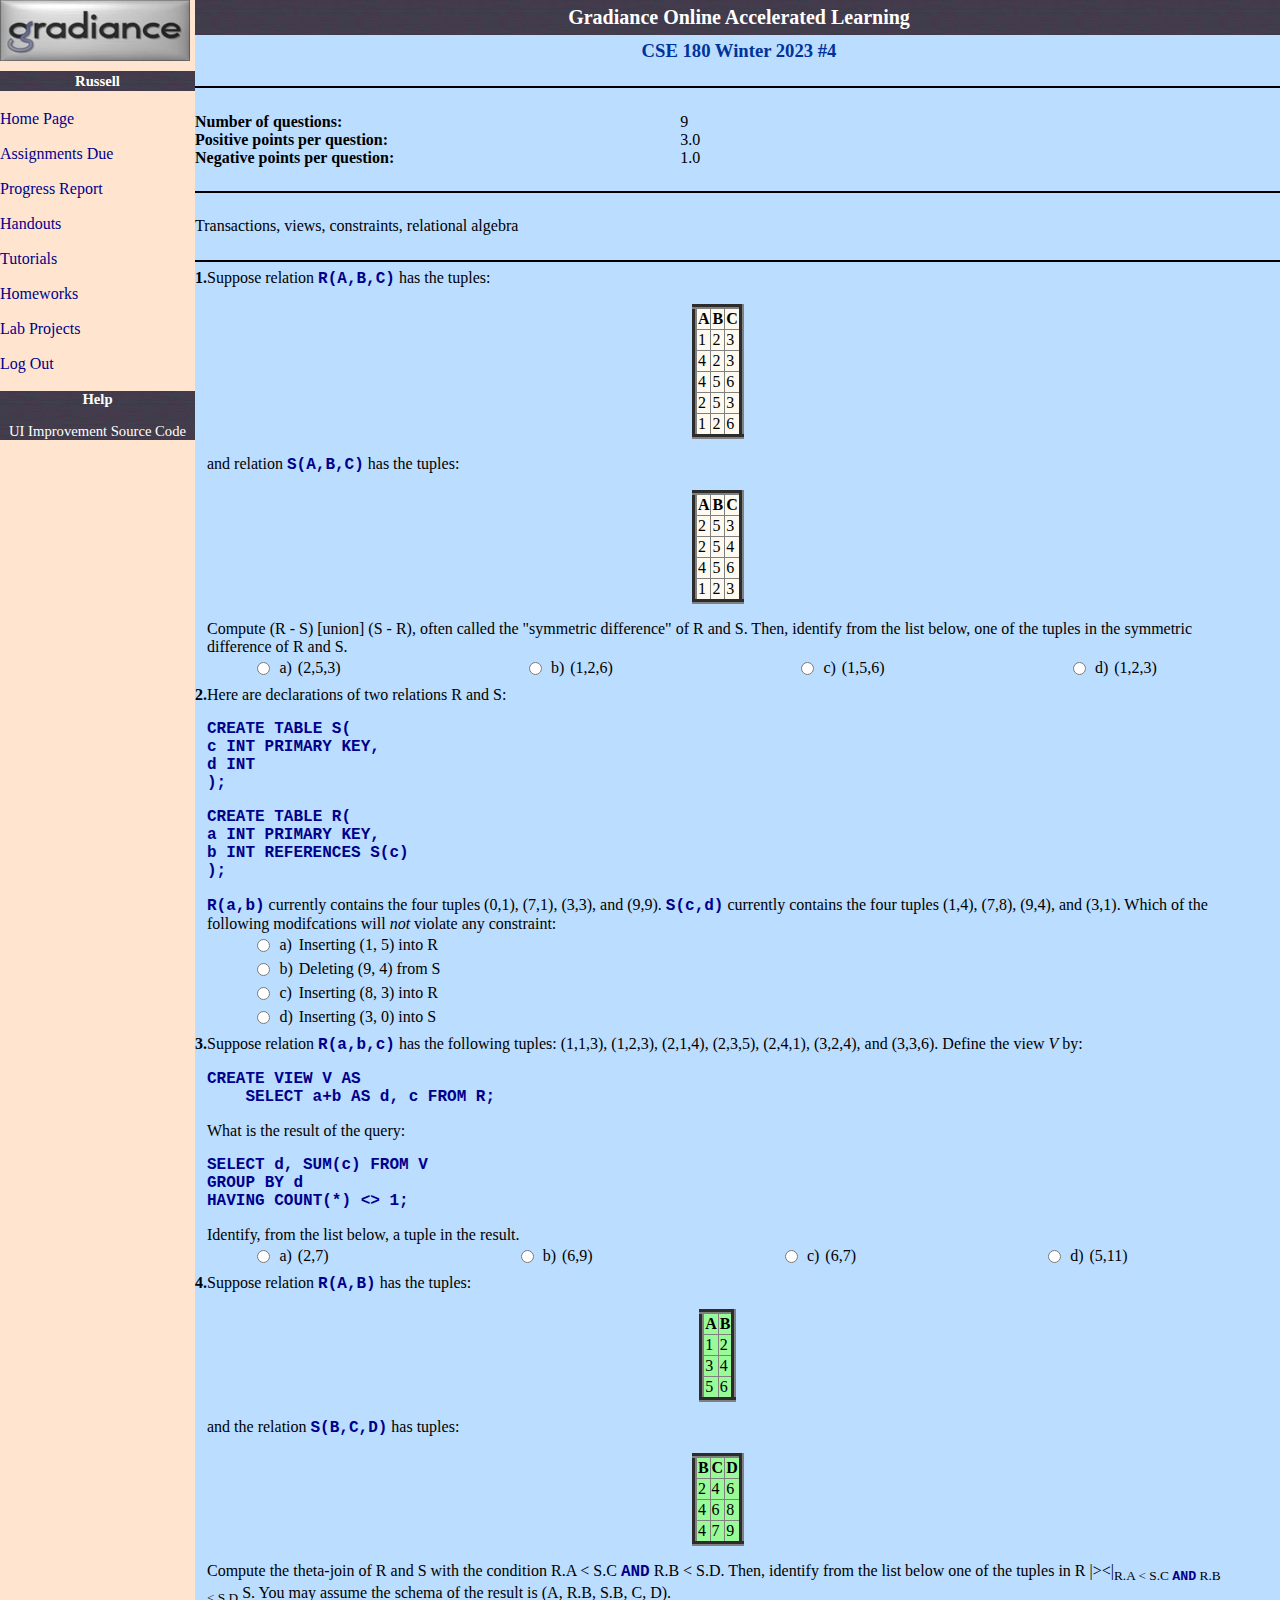
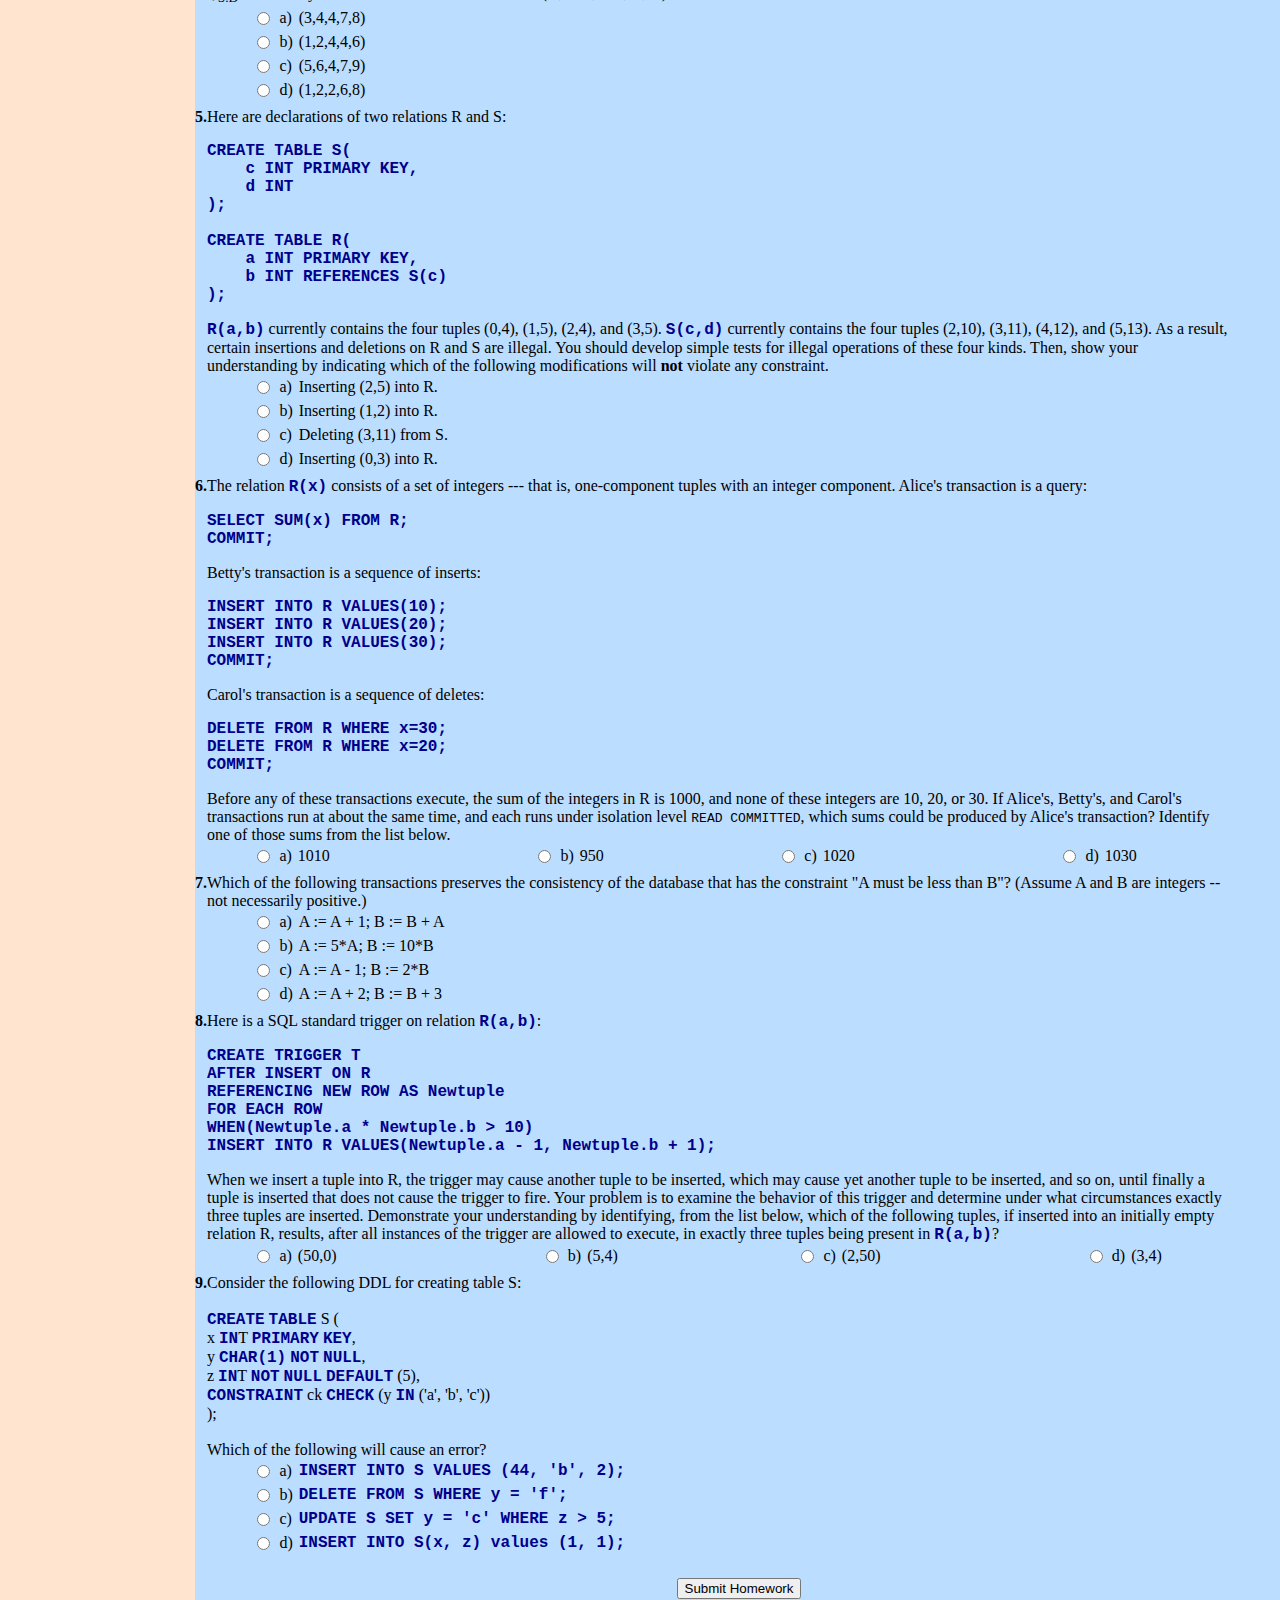
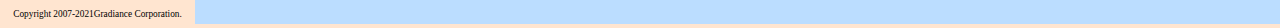
<file: page3.html>
<!DOCTYPE HTML PUBLIC "-//W3C//DTD HTML 4.01 Transitional//EN">
<html>
<head>
<title>
Gradiance Online Accelerated Learning
</title>
<!--Importing style doc for testing purposes-->
<link rel="stylesheet" href="./ChromeExtension/style.css">
<style type="text/css">
<!--
.tinyfont {font-size: 7pt; font-family: "Geneva, Arial, Helvetica, sans-serif";}
.smallfont {font-size: 9pt; font-family: "Geneva, Arial, Helvetica, sans-serif";}
.normalfont {font-size: 11pt; font-family: "Geneva, Arial, Helvetica, sans-serif";}
.bigfont {font-size: 14pt; font-family: "Geneva, Arial, Helvetica, sans-serif";}
.hugefont {font-size: 18pt; font-family: "Geneva, Arial, Helvetica, sans-serif";}
.bodybackground {background-color: #FFE5D0; font-size: 11pt; font-family: "Geneva, Arial, Helvetica, sans-serif"; color: black; }
.darkbackgroundwithnormalfont {background-image: url(brushed_metal_dkblue.jpeg); font-size: 11pt; font-family: "Geneva, Arial, Helvetica, sans-serif"; color: white; }
.darkbackgroundwithhugefont {background-image: url(brushed_metal_dkblue.jpeg); font-size: 15pt; font-family: "Geneva, Arial, Helvetica, sans-serif"; color: white; }
.marginbackground {background-color: #FFE5D0; font-size: 11pt; font-family: "Geneva, Arial, Helvetica, sans-serif"; color: black; }
.lightbackgroundwithnormalfont {background-color: #BBDDFF; font-size: 11pt; font-family: "Geneva, Arial, Helvetica, sans-serif"; color: black; }
.lightbackgroundwithtinyfont {background-color: #FFE5D0; font-size: 7pt; font-family: "Geneva, Arial, Helvetica, sans-serif"; color: black; }
.greenbackgroundwithnormalfont {background-image: url(../gifs/greenband.jpg); font-size: 11pt; font-family: "Geneva, Arial, Helvetica, sans-serif"; color: white; }
.blackhr {height: 2px; border: 0; color: black; background-color: black;}
.bluehr {height: 2px; border: 0; color: blue; background-color: blue;}
.redhr {height: 2px; border: 0; color: red; background-color: red;}
.normalfontwithred {font-size: 11pt; font-family: "Geneva, Arial, Helvetica, sans-serif"; color: red;}
a {text-decoration: none;}
-->
</style>
</head>
<body class="bodybackground" style="margin-top: 0; margin-left: 0; margin-bottom: 4px; margin-right: 4px">
<table border="0" cellpadding="0" cellspacing="0" width="875px" style="height: 100%">
<tr valign="top">
<td style="width: 190px;" class="marginbackground">
<table border="0" cellpadding="0" cellspacing="0" width="100%" class="normalfont" style="height: 100%" >
<tr style="height: 61px; border-bottom-width: 0px; " valign="top">
<td>
<a href="http://www.gradiance.com/" target="_top">
<img alt="" src="./gradiance_logo.jpg" vspace="0px" hspace="0px" height="61px" width="190px" style="border: 0;" />
</a>
</td>
</tr>
<tr style="height: 10px;">
<td>
&nbsp;
</td>
</tr>
<tr class="darkbackgroundwithnormalfont" style="height: 20px;">
<td align="center">
<b>
Russell
</b>
</td>
</tr>
<tr style="height: 10px;">
<td>
&nbsp;
</td>
</tr>
<tr style="height: 35px;">
<td>
&nbsp;&nbsp;&nbsp;&nbsp;&#8226;&nbsp;
<a href="" style="color: darkblue;">
Home Page
</a>
</td>
</tr>
<tr style="height: 35px;">
<td>
&nbsp;&nbsp;&nbsp;&nbsp;&#8226;&nbsp;
<a href="" style="color: darkblue;">
Assignments Due
</a>
</td>
</tr>
<tr style="height: 35px;">
<td>
&nbsp;&nbsp;&nbsp;&nbsp;&#8226;&nbsp;
<a href="" style="color: darkblue;">
Progress Report
</a>
</td>
</tr>
<tr style="height: 35px;">
<td>
&nbsp;&nbsp;&nbsp;&nbsp;&#8226;&nbsp;
<a href="" style="color: darkblue;">
Handouts
</a>
</td>
</tr>
<tr style="height: 35px;">
<td>
&nbsp;&nbsp;&nbsp;&nbsp;&#8226;&nbsp;
<a href="" style="color: darkblue;">
Tutorials
</a>
</td>
</tr>
<tr style="height: 35px;">
<td>
&nbsp;&nbsp;&nbsp;&nbsp;&#8226;&nbsp;
<a href="" style="color: darkblue;">
Homeworks
</a>
</td>
</tr>
<tr style="height: 35px;">
<td>
&nbsp;&nbsp;&nbsp;&nbsp;&#8226;&nbsp;
<a href="" style="color: darkblue;">
Lab Projects
</a>
</td>
</tr>
<tr style="height: 35px;">
<td>
&nbsp;&nbsp;&nbsp;&nbsp;&#8226;&nbsp;
<a href="" style="color: darkblue;">
Log Out
</a>
</td>
</tr>
<tr style="height: 10px;">
<td>
&nbsp;
</td>
</tr>
<tr class="darkbackgroundwithnormalfont" style="height: 20px;">
<td align="center">
<a href="" style="color: white;">
<b>
Help
</b>
</a>
</td>
</tr>
<tr>
<td>
&nbsp;
</td>
</tr>
<tr class="lightbackgroundwithtinyfont" style="color: black; height: 20px;">
<td align="center" valign="middle" class="tinyfont">
Copyright &copy; 2007-2021&nbsp;Gradiance Corporation.
</td>
</tr>
</table>
</td>
<td style="width: 3px; background-color: black;">&nbsp;</td>
<td valign="top" class="lightbackgroundwithnormalfont" style="width: 686px;">
<CENTER><table border="0" cellspacing="0" cellpadding="0" width="100%" class="smallfont" style="color: black;">
<tr class="darkbackgroundwithhugefont" style="height: 35px">
<td colspan="3" valign="middle" align="center">
<b>
Gradiance Online Accelerated Learning
</b>
</td>
</tr>
<tr style="height: 5px">
<td colspan="3">
&nbsp;
</td>
</tr>
</table></CENTER>
<table border="0" cellpadding="0" cellspacing="0" width="100%" align="center">
<tr>
<td align="center" class="bigfont">
<b style="color: #003399">

</b>
</td>
</tr>
<tr>
<td>
&nbsp;
</td>
</tr>
</table>
<table border="0" cellpadding="0" cellspacing ="0" width="100%">
<tr class="normalfont">
<td>
&nbsp;&nbsp;&nbsp;&nbsp;&nbsp;</td>
<td>
<table border="0" cellpadding="0" cellspacing="0" width="100%" align="center">
<tr>
<td align="center" class="bigfont" style="color: #003399">
<b>
CSE 180 Winter 2023 #4
</b>
</td>
</tr>
<tr><td>&nbsp;</td></tr>
</table>
<br />
<hr class="blackhr" />
<br />
<table border="0" cellpadding="0" cellspacing="2" width="100%" align="center">
<tr>
<td width="1%" style="white-space: nowrap">
<b>
&nbsp;Number of questions:
</b></td>
<td width="1%" style="white-space: nowrap">
&nbsp;&nbsp;9
</td>
<td width="1%">&nbsp;</td>
</tr>
<tr>
<td width="1%" style="white-space: nowrap">
<b>
&nbsp;Positive points per question:
</b>
</td>
<td width="1%" style="white-space: nowrap">
&nbsp;&nbsp;3.0
</td>
<td width="1%">&nbsp;</td>
</tr>
<tr>
<td width="1%" style="white-space: nowrap">
<b>
&nbsp;Negative points per question:
</b>
</td>
<td width="1%" style="white-space: nowrap">
&nbsp;&nbsp;1.0
</td>
<td width="1%">&nbsp;</td>
</tr>
</table>
<br />
<hr class="blackhr" />
<br />
<table border="0" cellpadding="0" cellspacing="2" width="100%" align="center">
<tr>
<td>
Transactions, views, constraints, relational algebra
</td>
</tr>
</table>
<br />
<hr class="blackhr" />
<form name="otcForm" action="" method="post" enctype="">
<table border="0" cellpadding="0" cellspacing="0" width="100%" align="center">
<tr valign="top">
<td width="1%" align="right" style="white-space: nowrap;">
<b>
1.&nbsp;&nbsp;
</b>
</td>
<td align="left">
Suppose relation R(A,B,C) has the tuples:  <P>  <CENTER><TABLE bgcolor="floralwhite" BORDER = 5>  <TR><TH>A</th><TH>B</th><TH>C</th></tr>  <TR><TD>1</td><TD>2</td><TD>3</td></tr>  <TR><TD>4</td><TD>2</td><TD>3</td></tr>  <TR><TD>4</td><TD>5</td><TD>6</td></tr>  <TR><TD>2</td><TD>5</td><TD>3</td></tr>  <TR><TD>1</td><TD>2</td><TD>6</td></tr>  </table></center>  <P>  and relation S(A,B,C) has the tuples:  <P>  <CENTER><TABLE bgcolor="floralwhite" BORDER = 5>  <TR><TH>A</th><TH>B</th><TH>C</th></tr>  <TR><TD>2</td><TD>5</td><TD>3</td></tr>  <TR><TD>2</td><TD>5</td><TD>4</td></tr>  <TR><TD>4</td><TD>5</td><TD>6</td></tr>  <TR><TD>1</td><TD>2</td><TD>3</td></tr>
</table></center><P>
Compute (R - S) [union] (S - R), often called the "symmetric difference" of R and S.  Then, identify from the list below, one of the tuples in the symmetric difference of R and S.
</td>
<td width="5%">
&nbsp;
</td>
</tr>
</table>
<table border="0" cellpadding="3" cellspacing="0" width="100%">
<tr valign="top">
<td width="5%">
&nbsp;
</td>
<td width="1%" style="white-space: nowrap;" >
<input type="radio" name="1" value="1" onkeypress="return false;" onfocus="this.blur();" ondblclick="this.checked=false;"  />
</td>
<td width="1%">
&nbsp;a)&nbsp;
</td>
<td>
(2,5,3)
</td>
<td width="5%">
&nbsp;
</td>
<td width="1%" style="white-space: nowrap;" >
<input type="radio" name="1" value="2" onkeypress="return false;" onfocus="this.blur();" ondblclick="this.checked=false;"  />
</td>
<td width="1%">
&nbsp;b)&nbsp;
</td>
<td>
(1,2,6)
</td>
<td width="5%">
&nbsp;
</td>
<td width="1%" style="white-space: nowrap;" >
<input type="radio" name="1" value="3" onkeypress="return false;" onfocus="this.blur();" ondblclick="this.checked=false;"  />
</td>
<td width="1%">
&nbsp;c)&nbsp;
</td>
<td>
(1,5,6)
</td>
<td width="5%">
&nbsp;
</td>
<td width="1%" style="white-space: nowrap;" >
<input type="radio" name="1" value="4" onkeypress="return false;" onfocus="this.blur();" ondblclick="this.checked=false;"  />
</td>
<td width="1%">
&nbsp;d)&nbsp;
</td>
<td>
(1,2,3)
</td>
</tr>
<tr><td>&nbsp;</td></tr>
</table>
<table border="0" cellpadding="0" cellspacing="0" width="100%" align="center">
<tr valign="top">
<td width="1%" align="right" style="white-space: nowrap;">
<b>
2.&nbsp;&nbsp;
</b>
</td>
<td align="left">
Here are declarations of two relations R and S:<p>
CREATE TABLE S(<br>
c INT PRIMARY KEY,<br>
d INT<br>
);
<p>
CREATE TABLE R(<br>
a INT PRIMARY KEY,<br>
b INT REFERENCES S(c)<br>
);
<p>
R(a,b) currently contains the four tuples (0,1), (7,1), (3,3), and (9,9). S(c,d) currently contains
the four tuples (1,4), (7,8), (9,4), and (3,1). Which of the following modifcations will <i>not</i> violate
any constraint:
</td>
<td width="5%">
&nbsp;
</td>
</tr>
</table>
<table border="0" cellpadding="3" cellspacing="0" width="100%">
<tr valign="top">
<td width="5%">
&nbsp;
</td>
<td width="1%" style="white-space: nowrap;" >
<input type="radio" name="2" value="1" onkeypress="return false;" onfocus="this.blur();" ondblclick="this.checked=false;"  />
</td>
<td width="1%">
&nbsp;a)&nbsp;
</td>
<td>
Inserting (1, 5) into R
</td>
</tr>
<tr valign="top">
<td width="5%">
&nbsp;
</td>
<td width="1%" style="white-space: nowrap;" >
<input type="radio" name="2" value="2" onkeypress="return false;" onfocus="this.blur();" ondblclick="this.checked=false;"  />
</td>
<td width="1%">
&nbsp;b)&nbsp;
</td>
<td>
Deleting (9, 4) from S
</td>
</tr>
<tr valign="top">
<td width="5%">
&nbsp;
</td>
<td width="1%" style="white-space: nowrap;" >
<input type="radio" name="2" value="3" onkeypress="return false;" onfocus="this.blur();" ondblclick="this.checked=false;"  />
</td>
<td width="1%">
&nbsp;c)&nbsp;
</td>
<td>
Inserting (8, 3) into R
</td>
</tr>
<tr valign="top">
<td width="5%">
&nbsp;
</td>
<td width="1%" style="white-space: nowrap;" >
<input type="radio" name="2" value="4" onkeypress="return false;" onfocus="this.blur();" ondblclick="this.checked=false;"  />
</td>
<td width="1%">
&nbsp;d)&nbsp;
</td>
<td>
Inserting (3, 0) into S
</td>
</tr>
<tr><td>&nbsp;</td></tr>
</table>
<table border="0" cellpadding="0" cellspacing="0" width="100%" align="center">
<tr valign="top">
<td width="1%" align="right" style="white-space: nowrap;">
<b>
3.&nbsp;&nbsp;
</b>
</td>
<td align="left">
Suppose relation R(a,b,c) has the following tuples:
(1,1,3), (1,2,3), (2,1,4), (2,3,5), (2,4,1), (3,2,4), and
(3,3,6).  Define the view <I>V</I> by:
<P>
<FONT color="purple">
<PRE>
CREATE VIEW V AS
    SELECT a+b AS d, c FROM R;
</pre>
</font>
<P>
What is the result of the query:
<P>
<FONT color="brown">
<PRE>
SELECT d, SUM(c) FROM V
GROUP BY d
HAVING COUNT(*) <> 1;
</pre>
</font>
<P>
Identify, from the list below, a tuple in the result.
</td>
<td width="5%">
&nbsp;
</td>
</tr>
</table>
<table border="0" cellpadding="3" cellspacing="0" width="100%">
<tr valign="top">
<td width="5%">
&nbsp;
</td>
<td width="1%" style="white-space: nowrap;" >
<input type="radio" name="3" value="1" onkeypress="return false;" onfocus="this.blur();" ondblclick="this.checked=false;"  />
</td>
<td width="1%">
&nbsp;a)&nbsp;
</td>
<td>
(2,7)
</td>
<td width="5%">
&nbsp;
</td>
<td width="1%" style="white-space: nowrap;" >
<input type="radio" name="3" value="2" onkeypress="return false;" onfocus="this.blur();" ondblclick="this.checked=false;"  />
</td>
<td width="1%">
&nbsp;b)&nbsp;
</td>
<td>
(6,9)
</td>
<td width="5%">
&nbsp;
</td>
<td width="1%" style="white-space: nowrap;" >
<input type="radio" name="3" value="3" onkeypress="return false;" onfocus="this.blur();" ondblclick="this.checked=false;"  />
</td>
<td width="1%">
&nbsp;c)&nbsp;
</td>
<td>
(6,7)
</td>
<td width="5%">
&nbsp;
</td>
<td width="1%" style="white-space: nowrap;" >
<input type="radio" name="3" value="4" onkeypress="return false;" onfocus="this.blur();" ondblclick="this.checked=false;"  />
</td>
<td width="1%">
&nbsp;d)&nbsp;
</td>
<td>
(5,11)
</td>
</tr>
<tr><td>&nbsp;</td></tr>
</table>
<table border="0" cellpadding="0" cellspacing="0" width="100%" align="center">
<tr valign="top">
<td width="1%" align="right" style="white-space: nowrap;">
<b>
4.&nbsp;&nbsp;
</b>
</td>
<td align="left">
Suppose relation R(A,B) has the tuples:
<P>
<CENTER><TABLE bgcolor="palegreen" BORDER = 5>
<TR><TH>A</th><TH>B</th></tr>
<TR><TD>1</td><TD>2</td></tr>
<TR><TD>3</td><TD>4</td></tr>
<TR><TD>5</td><TD>6</td></tr>
</table></center>
<P>
and the relation S(B,C,D) has tuples:
<P>
<CENTER><TABLE bgcolor="palegreen" BORDER = 5>
<TR><TH>B</th><TH>C</th><TH>D</th></tr>
<TR><TD>2</td><TD>4</td><TD>6</td></tr>
<TR><TD>4</td><TD>6</td><TD>8</td></tr>
<TR><TD>4</td><TD>7</td><TD>9</td></tr>
</table></center>
<P>
Compute the theta-join of R and S with the condition R.A &lt; S.C AND R.B &lt; S.D.  Then, identify from the list below one of the tuples in R |&gt;&lt;|<SUB>R.A &lt; S.C AND R.B &lt; S.D</SUB> S.  You may assume the schema of the result is (A, R.B, S.B, C, D).
</td>
<td width="5%">
&nbsp;
</td>
</tr>
</table>
<table border="0" cellpadding="3" cellspacing="0" width="100%">
<tr valign="top">
<td width="5%">
&nbsp;
</td>
<td width="1%" style="white-space: nowrap;" >
<input type="radio" name="4" value="1" onkeypress="return false;" onfocus="this.blur();" ondblclick="this.checked=false;"  />
</td>
<td width="1%">
&nbsp;a)&nbsp;
</td>
<td>
(3,4,4,7,8)
</td>
</tr>
<tr valign="top">
<td width="5%">
&nbsp;
</td>
<td width="1%" style="white-space: nowrap;" >
<input type="radio" name="4" value="2" onkeypress="return false;" onfocus="this.blur();" ondblclick="this.checked=false;"  />
</td>
<td width="1%">
&nbsp;b)&nbsp;
</td>
<td>
(1,2,4,4,6)
</td>
</tr>
<tr valign="top">
<td width="5%">
&nbsp;
</td>
<td width="1%" style="white-space: nowrap;" >
<input type="radio" name="4" value="3" onkeypress="return false;" onfocus="this.blur();" ondblclick="this.checked=false;"  />
</td>
<td width="1%">
&nbsp;c)&nbsp;
</td>
<td>
(5,6,4,7,9)
</td>
</tr>
<tr valign="top">
<td width="5%">
&nbsp;
</td>
<td width="1%" style="white-space: nowrap;" >
<input type="radio" name="4" value="4" onkeypress="return false;" onfocus="this.blur();" ondblclick="this.checked=false;"  />
</td>
<td width="1%">
&nbsp;d)&nbsp;
</td>
<td>
(1,2,2,6,8)
</td>
</tr>
<tr><td>&nbsp;</td></tr>
</table>
<table border="0" cellpadding="0" cellspacing="0" width="100%" align="center">
<tr valign="top">
<td width="1%" align="right" style="white-space: nowrap;">
<b>
5.&nbsp;&nbsp;
</b>
</td>
<td align="left">
Here are declarations of two relations R and S:
<P>
<FONT color="purple">
<PRE>
CREATE TABLE S(
    c INT PRIMARY KEY,
    d INT
);

CREATE TABLE R(
    a INT PRIMARY KEY,
    b INT REFERENCES S(c)
);
</pre>
</font>
<P>
R(a,b) currently contains the four tuples (0,4), (1,5),
(2,4), and (3,5).  S(c,d) currently contains the four tuples
(2,10), (3,11), (4,12), and (5,13).  As a result, certain insertions and deletions on R and S are illegal.  You should develop simple tests for illegal operations of these four kinds.  Then, show your understanding by indicating which of the following modifications will <B>not</b> violate any constraint.
</td>
<td width="5%">
&nbsp;
</td>
</tr>
</table>
<table border="0" cellpadding="3" cellspacing="0" width="100%">
<tr valign="top">
<td width="5%">
&nbsp;
</td>
<td width="1%" style="white-space: nowrap;" >
<input type="radio" name="5" value="1" onkeypress="return false;" onfocus="this.blur();" ondblclick="this.checked=false;"  />
</td>
<td width="1%">
&nbsp;a)&nbsp;
</td>
<td>
Inserting (2,5) into R.
</td>
</tr>
<tr valign="top">
<td width="5%">
&nbsp;
</td>
<td width="1%" style="white-space: nowrap;" >
<input type="radio" name="5" value="2" onkeypress="return false;" onfocus="this.blur();" ondblclick="this.checked=false;"  />
</td>
<td width="1%">
&nbsp;b)&nbsp;
</td>
<td>
Inserting (1,2) into R.
</td>
</tr>
<tr valign="top">
<td width="5%">
&nbsp;
</td>
<td width="1%" style="white-space: nowrap;" >
<input type="radio" name="5" value="3" onkeypress="return false;" onfocus="this.blur();" ondblclick="this.checked=false;"  />
</td>
<td width="1%">
&nbsp;c)&nbsp;
</td>
<td>
Deleting (3,11) from S.
</td>
</tr>
<tr valign="top">
<td width="5%">
&nbsp;
</td>
<td width="1%" style="white-space: nowrap;" >
<input type="radio" name="5" value="4" onkeypress="return false;" onfocus="this.blur();" ondblclick="this.checked=false;"  />
</td>
<td width="1%">
&nbsp;d)&nbsp;
</td>
<td>
Inserting (0,3) into R.
</td>
</tr>
<tr><td>&nbsp;</td></tr>
</table>
<table border="0" cellpadding="0" cellspacing="0" width="100%" align="center">
<tr valign="top">
<td width="1%" align="right" style="white-space: nowrap;">
<b>
6.&nbsp;&nbsp;
</b>
</td>
<td align="left">
The relation R(x) consists of a set of integers --- that is,
one-component tuples with an integer component.
Alice's transaction is a query:
<P>
<FONT color="blue">
<PRE>SELECT SUM(x) FROM R;
COMMIT;</pre>
</font>
<P>
Betty's transaction is a sequence of inserts:
<P>
<FONT color="blue">
<PRE>INSERT INTO R VALUES(10);
INSERT INTO R VALUES(20);
INSERT INTO R VALUES(30);
COMMIT;</pre>
</font>
<P>
Carol's transaction is a sequence of deletes:
<P>
<FONT color="blue">
<PRE>DELETE FROM R WHERE x=30;
DELETE FROM R WHERE x=20;
COMMIT;</pre>
</font>
<P>
Before any of these transactions execute, the sum of the integers in R
is 1000, and none of these integers are 10, 20, or 30.
If Alice's, Betty's, and Carol's transactions run at about the same
time, and each runs under isolation level <TT>READ COMMITTED</tt>, which sums could be produced by Alice's transaction?  Identify one of those sums from the list below.
</td>
<td width="5%">
&nbsp;
</td>
</tr>
</table>
<table border="0" cellpadding="3" cellspacing="0" width="100%">
<tr valign="top">
<td width="5%">
&nbsp;
</td>
<td width="1%" style="white-space: nowrap;" >
<input type="radio" name="6" value="1" onkeypress="return false;" onfocus="this.blur();" ondblclick="this.checked=false;"  />
</td>
<td width="1%">
&nbsp;a)&nbsp;
</td>
<td>
1010
</td>
<td width="5%">
&nbsp;
</td>
<td width="1%" style="white-space: nowrap;" >
<input type="radio" name="6" value="2" onkeypress="return false;" onfocus="this.blur();" ondblclick="this.checked=false;"  />
</td>
<td width="1%">
&nbsp;b)&nbsp;
</td>
<td>
950
</td>
<td width="5%">
&nbsp;
</td>
<td width="1%" style="white-space: nowrap;" >
<input type="radio" name="6" value="3" onkeypress="return false;" onfocus="this.blur();" ondblclick="this.checked=false;"  />
</td>
<td width="1%">
&nbsp;c)&nbsp;
</td>
<td>
1020
</td>
<td width="5%">
&nbsp;
</td>
<td width="1%" style="white-space: nowrap;" >
<input type="radio" name="6" value="4" onkeypress="return false;" onfocus="this.blur();" ondblclick="this.checked=false;"  />
</td>
<td width="1%">
&nbsp;d)&nbsp;
</td>
<td>
1030
</td>
</tr>
<tr><td>&nbsp;</td></tr>
</table>
<table border="0" cellpadding="0" cellspacing="0" width="100%" align="center">
<tr valign="top">
<td width="1%" align="right" style="white-space: nowrap;">
<b>
7.&nbsp;&nbsp;
</b>
</td>
<td align="left">
Which of the following transactions preserves the consistency of the database that has the constraint "A must be less than B"? (Assume A and B are integers -- not necessarily positive.)
</td>
<td width="5%">
&nbsp;
</td>
</tr>
</table>
<table border="0" cellpadding="3" cellspacing="0" width="100%">
<tr valign="top">
<td width="5%">
&nbsp;
</td>
<td width="1%" style="white-space: nowrap;" >
<input type="radio" name="7" value="1" onkeypress="return false;" onfocus="this.blur();" ondblclick="this.checked=false;"  />
</td>
<td width="1%">
&nbsp;a)&nbsp;
</td>
<td>
A := A + 1; B := B + A
</td>
</tr>
<tr valign="top">
<td width="5%">
&nbsp;
</td>
<td width="1%" style="white-space: nowrap;" >
<input type="radio" name="7" value="2" onkeypress="return false;" onfocus="this.blur();" ondblclick="this.checked=false;"  />
</td>
<td width="1%">
&nbsp;b)&nbsp;
</td>
<td>
A := 5*A; B := 10*B
</td>
</tr>
<tr valign="top">
<td width="5%">
&nbsp;
</td>
<td width="1%" style="white-space: nowrap;" >
<input type="radio" name="7" value="3" onkeypress="return false;" onfocus="this.blur();" ondblclick="this.checked=false;"  />
</td>
<td width="1%">
&nbsp;c)&nbsp;
</td>
<td>
A := A - 1; B := 2*B
</td>
</tr>
<tr valign="top">
<td width="5%">
&nbsp;
</td>
<td width="1%" style="white-space: nowrap;" >
<input type="radio" name="7" value="4" onkeypress="return false;" onfocus="this.blur();" ondblclick="this.checked=false;"  />
</td>
<td width="1%">
&nbsp;d)&nbsp;
</td>
<td>
A := A + 2; B := B + 3
</td>
</tr>
<tr><td>&nbsp;</td></tr>
</table>
<table border="0" cellpadding="0" cellspacing="0" width="100%" align="center">
<tr valign="top">
<td width="1%" align="right" style="white-space: nowrap;">
<b>
8.&nbsp;&nbsp;
</b>
</td>
<td align="left">
Here is a SQL standard trigger on relation R(a,b):
<P>
<FONT color="blue">
<PRE>
CREATE TRIGGER T
AFTER INSERT ON R
REFERENCING NEW ROW AS Newtuple
FOR EACH ROW
WHEN(Newtuple.a * Newtuple.b > 10)
INSERT INTO R VALUES(Newtuple.a - 1, Newtuple.b + 1);
</pre>
</font>
<P>
When we insert a tuple into R, the trigger may cause another tuple to be inserted, which may cause yet another tuple to be inserted, and so on, until finally a tuple is inserted that does not cause the trigger to fire.  Your problem is to examine the behavior of this trigger and determine under what circumstances exactly three tuples are inserted.  Demonstrate your understanding by identifying, from the list below, which of the following tuples, if inserted into an initially empty relation R, results, after all instances of the trigger are allowed to execute, in exactly three tuples being present in R(a,b)?
</td>
<td width="5%">
&nbsp;
</td>
</tr>
</table>
<table border="0" cellpadding="3" cellspacing="0" width="100%">
<tr valign="top">
<td width="5%">
&nbsp;
</td>
<td width="1%" style="white-space: nowrap;" >
<input type="radio" name="8" value="1" onkeypress="return false;" onfocus="this.blur();" ondblclick="this.checked=false;"  />
</td>
<td width="1%">
&nbsp;a)&nbsp;
</td>
<td>
(50,0)
</td>
<td width="5%">
&nbsp;
</td>
<td width="1%" style="white-space: nowrap;" >
<input type="radio" name="8" value="2" onkeypress="return false;" onfocus="this.blur();" ondblclick="this.checked=false;"  />
</td>
<td width="1%">
&nbsp;b)&nbsp;
</td>
<td>
(5,4)
</td>
<td width="5%">
&nbsp;
</td>
<td width="1%" style="white-space: nowrap;" >
<input type="radio" name="8" value="3" onkeypress="return false;" onfocus="this.blur();" ondblclick="this.checked=false;"  />
</td>
<td width="1%">
&nbsp;c)&nbsp;
</td>
<td>
(2,50)
</td>
<td width="5%">
&nbsp;
</td>
<td width="1%" style="white-space: nowrap;" >
<input type="radio" name="8" value="4" onkeypress="return false;" onfocus="this.blur();" ondblclick="this.checked=false;"  />
</td>
<td width="1%">
&nbsp;d)&nbsp;
</td>
<td>
(3,4)
</td>
</tr>
<tr><td>&nbsp;</td></tr>
</table>
<table border="0" cellpadding="0" cellspacing="0" width="100%" align="center">
<tr valign="top">
<td width="1%" align="right" style="white-space: nowrap;">
<b>
9.&nbsp;&nbsp;
</b>
</td>
<td align="left">
Consider the following DDL for creating table S:
<br>
<br>CREATE TABLE S (
<br>&emsp;   x INT PRIMARY KEY,
<br>&emsp;   y CHAR(1) NOT NULL,
<br>&emsp;   z INT NOT NULL DEFAULT (5),   
<br>&emsp;  CONSTRAINT ck CHECK (y IN ('a', 'b', 'c'))
<br>);
<br>
<br>
Which of the following will cause an error?
</td>
<td width="5%">
&nbsp;
</td>
</tr>
</table>
<table border="0" cellpadding="3" cellspacing="0" width="100%">
<tr valign="top">
<td width="5%">
&nbsp;
</td>
<td width="1%" style="white-space: nowrap;" >
<input type="radio" name="9" value="1" onkeypress="return false;" onfocus="this.blur();" ondblclick="this.checked=false;"  />
</td>
<td width="1%">
&nbsp;a)&nbsp;
</td>
<td>
INSERT INTO S VALUES (44, 'b', 2); 
</td>
</tr>
<tr valign="top">
<td width="5%">
&nbsp;
</td>
<td width="1%" style="white-space: nowrap;" >
<input type="radio" name="9" value="2" onkeypress="return false;" onfocus="this.blur();" ondblclick="this.checked=false;"  />
</td>
<td width="1%">
&nbsp;b)&nbsp;
</td>
<td>
DELETE FROM S WHERE y = 'f';
</td>
</tr>
<tr valign="top">
<td width="5%">
&nbsp;
</td>
<td width="1%" style="white-space: nowrap;" >
<input type="radio" name="9" value="3" onkeypress="return false;" onfocus="this.blur();" ondblclick="this.checked=false;"  />
</td>
<td width="1%">
&nbsp;c)&nbsp;
</td>
<td>
UPDATE S SET y = 'c' WHERE z > 5;
</td>
</tr>
<tr valign="top">
<td width="5%">
&nbsp;
</td>
<td width="1%" style="white-space: nowrap;" >
<input type="radio" name="9" value="4" onkeypress="return false;" onfocus="this.blur();" ondblclick="this.checked=false;"  />
</td>
<td width="1%">
&nbsp;d)&nbsp;
</td>
<td>
INSERT INTO S(x, z) values (1, 1); 
</td>
</tr>
<tr><td>&nbsp;</td></tr>
</table>
<br />
<table border="0" cellpadding="0" cellspacing="0" align="center" class="normalfont">
<tr>
<td align="center">
<input type="submit" name="Command" value="Submit Homework" />
</td>
</tr>
</table>
<input type="hidden" name="numberOfQuestions" value="9" />
<input type="hidden" name="submissionId" value="666529"  />
<input type="hidden" name="testId" value="2519"  />
<input type="hidden" name="groupId" value="1856"  />
<input type="hidden" name="Screen" value="HomePage:StudentHomeworks:OpenHomework" />
<input type="hidden" name="sessionId" value="5F2FDE900AD01B39538C2AD004E55D6E83080BB0" />
<input type="hidden" name="review" value="" />
<input type="hidden" name="number1" value="" />
<input type="hidden" name="number2" value="" />
</form>
<table border="0" cellspacing="0" cellpadding="2" width="100%">
<tr style="height: 5px"><td>&nbsp;</td></tr>
</table>
</td>
<td>
&nbsp;&nbsp;&nbsp;&nbsp;&nbsp;</td>
</tr>
</table>
<table border="0" cellspacing="0" cellpadding="2" width="100%">
<tr style="height: 5px">
<td colspan="3">
&nbsp;
</td>
</tr>
</table>
</td>
<td style="width: 3px; background-color: black;">&nbsp;</td>
<td style="width: 190px" class="marginbackground">
&nbsp;
</td>
</tr>
</table>
<!--Import script-->
<script src="./ChromeExtension/content.js"></script>
</body>
</html>
</file>
<file: ChromeExtension/style.css>
/*tr td:nth-child(5) {
  background: #ccc;
}*/

/*
https://stackoverflow.com/questions/3942254/how-to-specify-font-attributes-for-all-elements-on-an-html-web-page
*/

/** {
  font-size: 100%;
  font-family: Arial;
 }*/

/*https://www.w3schools.com/css/css_font.asp*/
/*https://www.w3schools.com/css/tryit.asp?filename=trycss_font-family*/
pre, font, .code{
  font-family: "Lucida Console", "Courier New", monospace;
  color: darkblue;
  font-weight: 900;
}

/*table styling*/
/*https://www.w3schools.com/css/css_table.asp*/

table {
  /*width: 100%;*/
  border-collapse: collapse;
}

.branding{
  color:white;
}

.className{
  display:none;
}

.leftColumn{
  width:195px !important;
}

.rightColumn{
  /*width:90vw;*/
}
</file>
